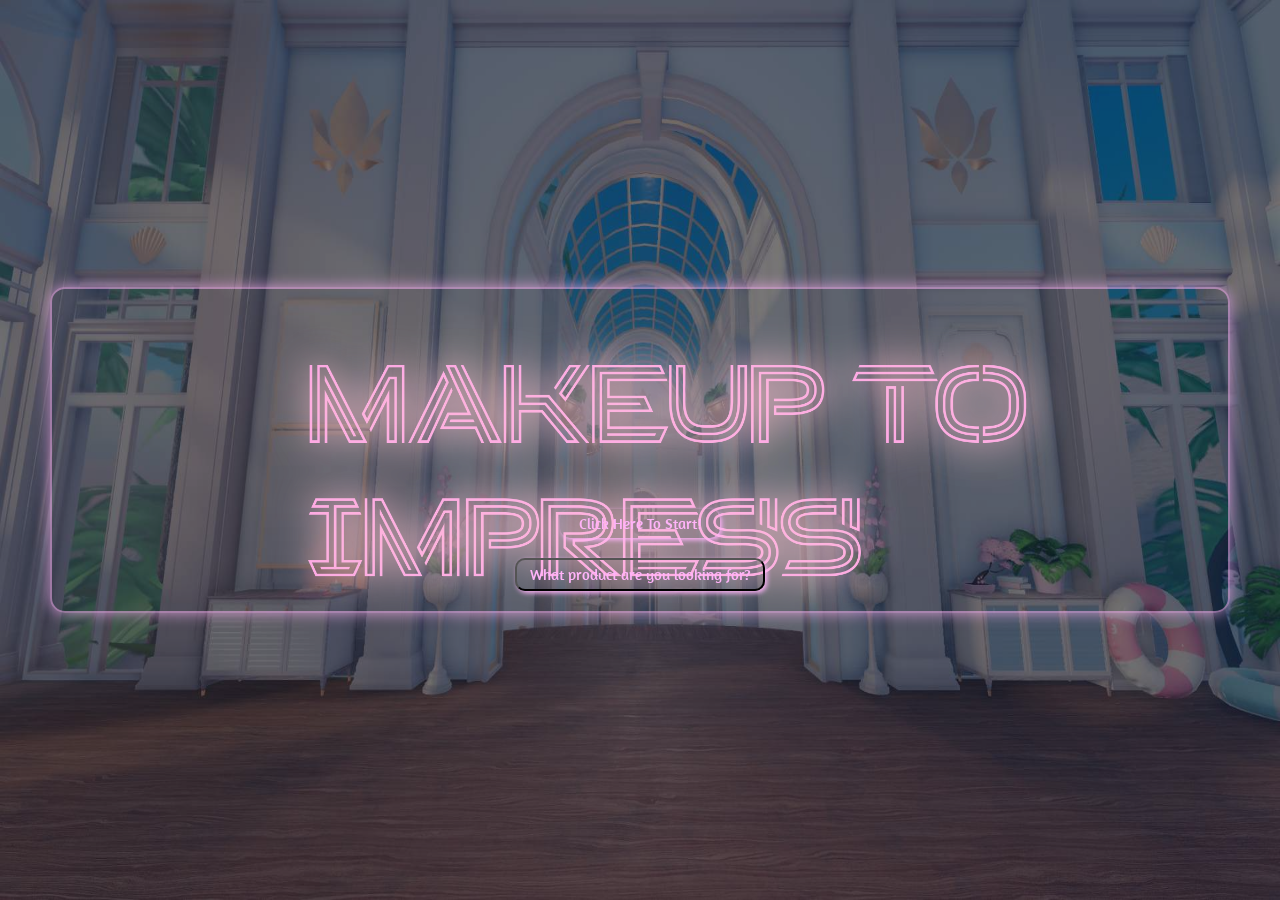
<file: index.html>
<!DOCTYPE html>
<html lang="en">
<head>
    <meta charset="UTF-8">
    <meta name="viewport" content="width=device-width, initial-scale=1.0, initial-scale=1.0, maximum-scale=1.0, user-scalable=0">
    <title>Makeup to Impress</title>
    <link rel="stylesheet" type="text/css" href="style.css">
    <script src="script.js"></script>
    <link rel="preconnect" href="https://fonts.googleapis.com">
    <link rel="preconnect" href="https://fonts.gstatic.com" crossorigin>
    <link href="https://fonts.googleapis.com/css2?family=Black+Ops+One&family=Bungee+Tint&family=Kalnia+Glaze:wght@512&display=swap" rel="stylesheet">
    <link href="https://fonts.googleapis.com/css2?family=Bungee&display=swap" rel="stylesheet">
    <link href="https://fonts.googleapis.com/css2?family=Bungee&family=Monoton&display=swap" rel="stylesheet">
    <link href="https://fonts.googleapis.com/css2?family=Bungee&family=Macondo+Swash+Caps&family=Monoton&display=swap" rel="stylesheet">
    <link href="https://fonts.googleapis.com/css2?family=Amaranth:ital,wght@0,400;0,700;1,400;1,700&family=Bungee&family=Macondo+Swash+Caps&family=Monoton&display=swap" rel="stylesheet">
</head>
<body>
    <div class="container">
        <div class="bgimgbox">
            <img src="images/backimg5.jpg" alt="" class="bgimg">
        </div>
    <div class="border">
        <img src="images/logo.png" alt="Your Image" class="logo"> 
        <a href="categories.html" class="start">Click Here To Start!</a>
        <button onclick="choice()" class="choice"> What product are you looking for?</button>
    </div>
</body>
</html>
</file>
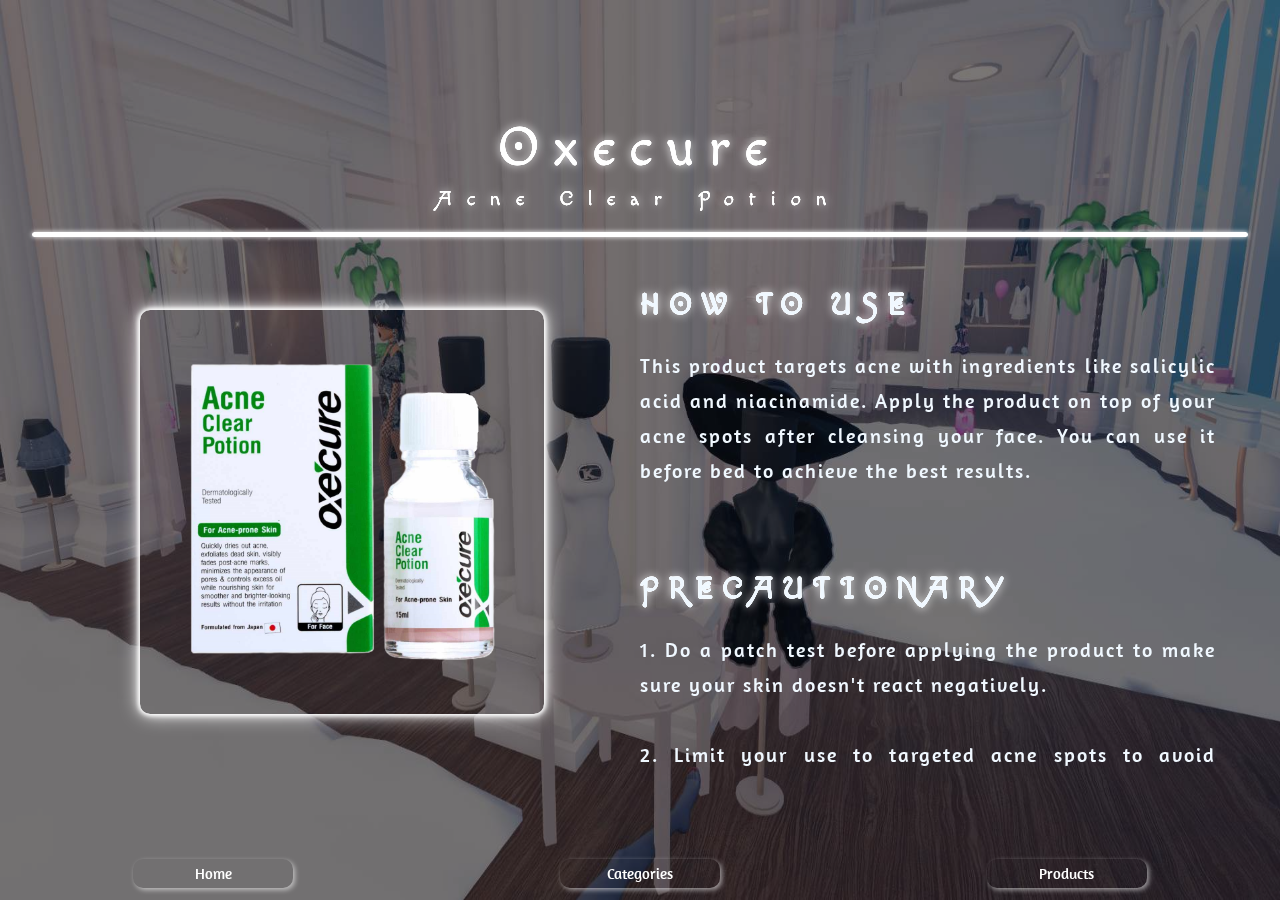
<file: bodyproductinfo1.html>
<!DOCTYPE html>
<html lang="en">
<head>
    <meta charset="UTF-8">
    <meta name="viewport" content="width=device-width, initial-scale=1.0, initial-scale=1.0, maximum-scale=1.0, user-scalable=0">
    <title>Makeup to Impress</title>
    <link rel="stylesheet" type="text/css" href="bodyproductinfo2.css">
    <link rel="preconnect" href="https://fonts.googleapis.com">
    <link rel="preconnect" href="https://fonts.gstatic.com" crossorigin>
    <link href="https://fonts.googleapis.com/css2?family=Black+Ops+One&family=Bungee+Tint&family=Kalnia+Glaze:wght@512&display=swap" rel="stylesheet">
    <link href="https://fonts.googleapis.com/css2?family=Bungee&display=swap" rel="stylesheet">
    <link href="https://fonts.googleapis.com/css2?family=Bungee&family=Monoton&display=swap" rel="stylesheet">
    <link href="https://fonts.googleapis.com/css2?family=Bungee&family=Macondo+Swash+Caps&family=Monoton&display=swap" rel="stylesheet">
    <link href="https://fonts.googleapis.com/css2?family=Amaranth:ital,wght@0,400;0,700;1,400;1,700&family=Bungee&family=Macondo+Swash+Caps&family=Monoton&display=swap" rel="stylesheet">
</head>
<body>
    <div class="container">
        <div class="bgimgbox">
            <img src="images/backimg4.jpg" class="bgimg">
        </div>
        <header>
            <div class="pname"> Oxecure</div>
            <div class="type"> Acne Clear Potion</div>
            <hr class="hr">
        </header>
        <main>
        <section class="content">
            <div class="imgbox">
                <img src="images/bodyproduct1.png">
            </div>
            <div class="infobox">
                <h2 class="h2"> HOW TO USE</h2>
                <p class="p">
                    This product targets acne with ingredients like salicylic acid and niacinamide. Apply the product 
                    on top of your acne spots after cleansing your face. You can use it before bed 
                    to achieve the best results.<br><br>

                </p>
                <br>
                <h2 class="h2"> PRECAUTIONARY</h2>
                <p class="p">
                    1. Do a patch test before applying the product to make sure your skin doesn't react negatively.<br><br>
                    2. Limit your use to targeted acne spots to avoid excessive drying of non-acne-prone skin.<br><br>
                    3. Avoid applying on broken or inflamed skin, as this may cause irritation.<br><br>
                    4. Use sunscreen during the day, as salicylic acid can make your skin more sensitive to sunlight.<br><br>
                    5. Discontinue use if severe redness, irritation, or peeling occurs and consult a dermatologist if symptoms persist.<br><br>
                    
                </p>
                <br>
                <h2 class="h2">DISPOSAL</h2>
                <p class="p">
                    After the bottle is empty, rinse it out and recycle if possible, or dispose of it in a right trash can.
                    <br>
                    <br>

                </p>
            </div>
        </section>
        </main>
            <div class="button-container">
                <a href="index.html" class="home">Home</a>
                <a href="categories.html" class="category">Categories</a>
                <a href="pedestal3.html" class="product">Products</a> 
        </div>
    
    </div>
    
</body>
</html>
</file>
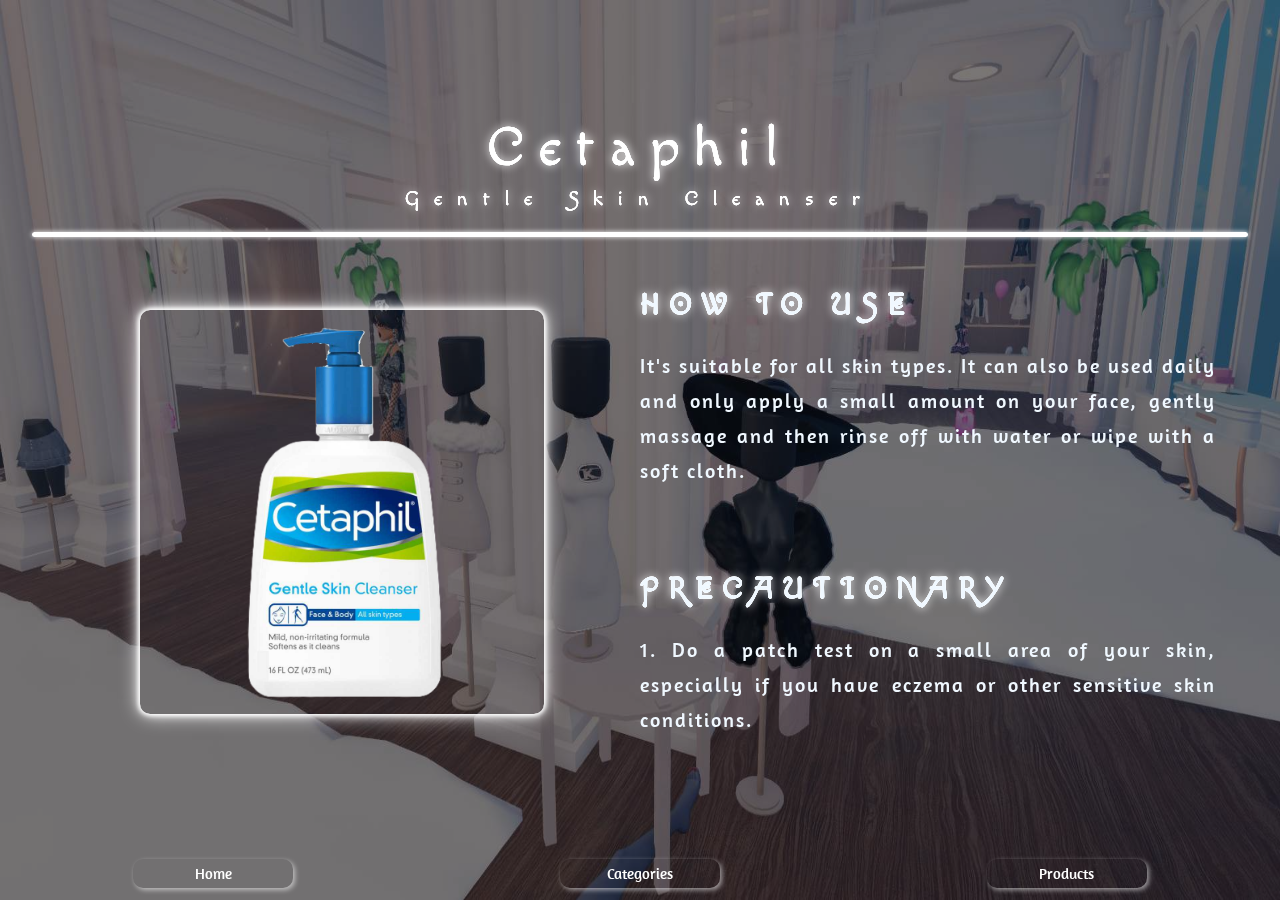
<file: bodyproductinfo2.html>
<!DOCTYPE html>
<html lang="en">
<head>
    <meta charset="UTF-8">
    <meta name="viewport" content="width=device-width, initial-scale=1.0, initial-scale=1.0, maximum-scale=1.0, user-scalable=0">
    <title>Makeup to Impress</title>
    <link rel="stylesheet" type="text/css" href="bodyproductinfo2.css">
    <link rel="preconnect" href="https://fonts.googleapis.com">
    <link rel="preconnect" href="https://fonts.gstatic.com" crossorigin>
    <link href="https://fonts.googleapis.com/css2?family=Black+Ops+One&family=Bungee+Tint&family=Kalnia+Glaze:wght@512&display=swap" rel="stylesheet">
    <link href="https://fonts.googleapis.com/css2?family=Bungee&display=swap" rel="stylesheet">
    <link href="https://fonts.googleapis.com/css2?family=Bungee&family=Monoton&display=swap" rel="stylesheet">
    <link href="https://fonts.googleapis.com/css2?family=Bungee&family=Macondo+Swash+Caps&family=Monoton&display=swap" rel="stylesheet">
    <link href="https://fonts.googleapis.com/css2?family=Amaranth:ital,wght@0,400;0,700;1,400;1,700&family=Bungee&family=Macondo+Swash+Caps&family=Monoton&display=swap" rel="stylesheet">
</head>
<body>
    <div class="container">
        <div class="bgimgbox">
            <img src="images/backimg4.jpg" class="bgimg">
        </div>
        <header>
            <div class="pname"> Cetaphil</div>
            <div class="type"> Gentle Skin Cleanser</div>
            <hr class="hr">
        </header>
        <main>
        <section class="content">
            <div class="imgbox">
                <img src="images/bodyproduct2.png">
            </div>
            <div class="infobox">
                <h2 class="h2"> HOW TO USE</h2>
                <p class="p">
                    It's suitable for all skin types. It can also be used daily and only apply a small amount on 
                    your face, gently massage and then rinse off with water or wipe with a soft cloth.<br><br>

                </p>
                <br>
                <h2 class="h2"> PRECAUTIONARY</h2>
                <p class="p">
                    1. Do a patch test on a small area of your skin, especially if you have eczema or other sensitive skin conditions.<br><br>
                    2. Avoid getting the product into your eyes. If contact occurs, rinse thoroughly with water.<br><br>
                    3. Do not use on severely irritated skin unless recommended by a healthcare provider.<br><br>
                    4. Follow up with a moisturizer after cleansing to maintain skin hydration in order to avoid skin irritation.<br><br>
                    5. Discontinue use if you experience redness, burning, or itching, and seek medical advice if symptoms persist.<br><br>
                    
                </p>
                <br>
                <h2 class="h2">DISPOSAL</h2>
                <p class="p">
                    Rinse the empty bottle and recycle it according to local guidelines, or dispose of it in regular trash if recycling is unavailable.

                    <br>
                    <br>

                </p>
            </div>
        </section>
        </main>
            <div class="button-container">
                <a href="index.html" class="home">Home</a>
                <a href="categories.html" class="category">Categories</a>
                <a href="pedestal3.html" class="product">Products</a> 
        </div>
    
    </div>
    
</body>
</html>
</file>
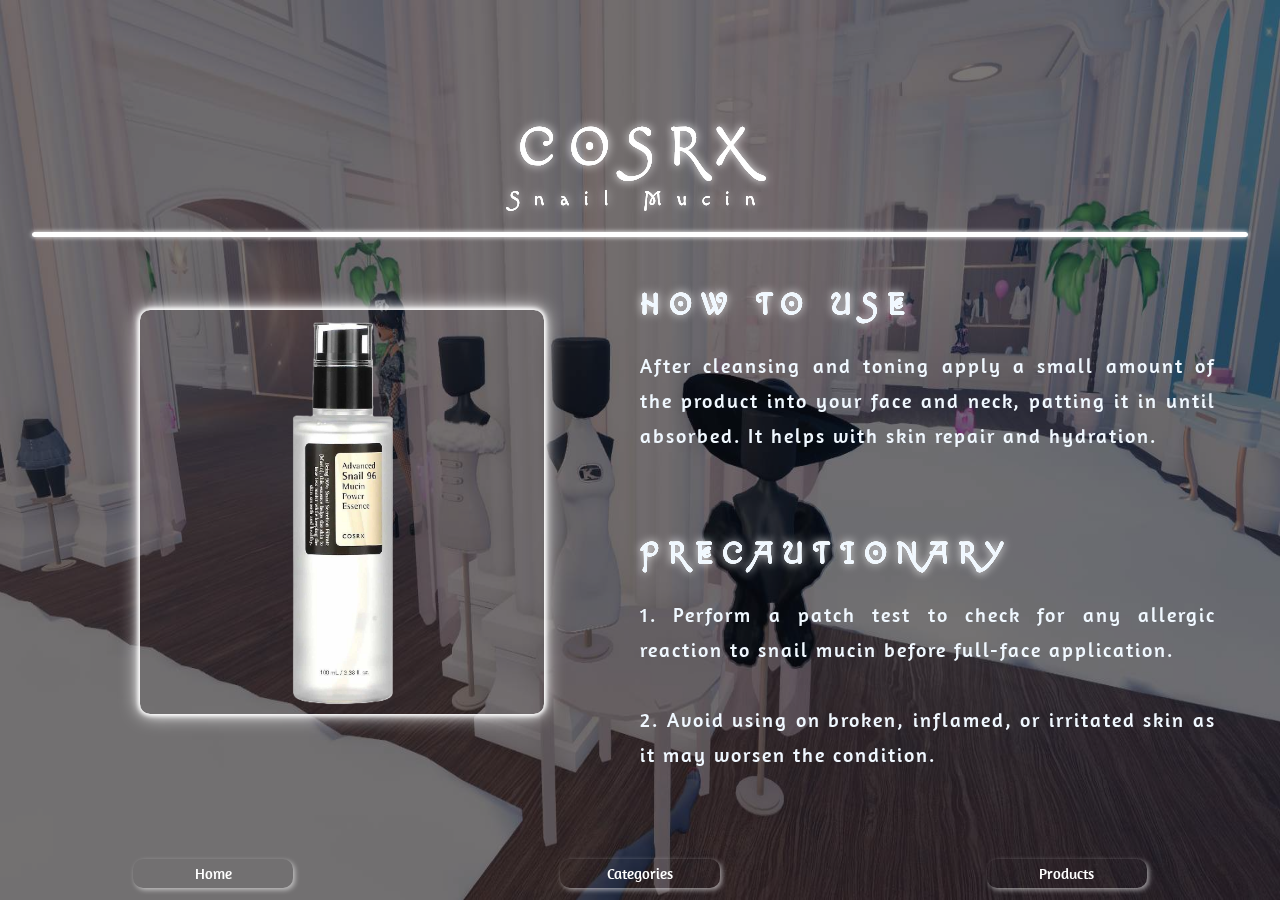
<file: bodyproductinfo3.html>
<!DOCTYPE html>
<html lang="en">
<head>
    <meta charset="UTF-8">
    <meta name="viewport" content="width=device-width, initial-scale=1.0, initial-scale=1.0, maximum-scale=1.0, user-scalable=0">
    <title>Makeup to Impress</title>
    <link rel="stylesheet" type="text/css" href="bodyproductinfo3.css">
    <link rel="preconnect" href="https://fonts.googleapis.com">
    <link rel="preconnect" href="https://fonts.gstatic.com" crossorigin>
    <link href="https://fonts.googleapis.com/css2?family=Black+Ops+One&family=Bungee+Tint&family=Kalnia+Glaze:wght@512&display=swap" rel="stylesheet">
    <link href="https://fonts.googleapis.com/css2?family=Bungee&display=swap" rel="stylesheet">
    <link href="https://fonts.googleapis.com/css2?family=Bungee&family=Monoton&display=swap" rel="stylesheet">
    <link href="https://fonts.googleapis.com/css2?family=Bungee&family=Macondo+Swash+Caps&family=Monoton&display=swap" rel="stylesheet">
    <link href="https://fonts.googleapis.com/css2?family=Amaranth:ital,wght@0,400;0,700;1,400;1,700&family=Bungee&family=Macondo+Swash+Caps&family=Monoton&display=swap" rel="stylesheet">
</head>
<body>
    <div class="container">
        <div class="bgimgbox">
            <img src="images/backimg4.jpg" class="bgimg">
        </div>
        <header>
            <div class="pname"> COSRX</div>
            <div class="type"> Snail Mucin</div>
            <hr class="hr">
        </header>
        <main>
        <section class="content">
            <div class="imgbox">
                <img src="images/bodyproduct3.png">
            </div>
            <div class="infobox">
                <h2 class="h2"> HOW TO USE</h2>
                <p class="p">
                    After cleansing and toning apply a small amount of the product into your face and neck, 
                    patting it in until absorbed. It helps with skin repair and hydration.<br><br>

                </p>
                <br>
                <h2 class="h2"> PRECAUTIONARY</h2>
                <p class="p">
                    1. Perform a patch test to check for any allergic reaction to snail mucin before full-face application.<br><br>
                    2. Avoid using on broken, inflamed, or irritated skin as it may worsen the condition.<br><br>
                    3. Do not combine with strong exfoliants or acids (like AHAs/BHAs) to prevent skin irritation or sensitivity.<br><br>
                    4. Store the product in a cool, dry place to maintain its efficacy.<br><br>
                    5. If you develop any redness, swelling, or itching after application, discontinue use immediately and consult a dermatologist​.<br><br>
                    
                </p>
                <br>
                <h2 class="h2">DISPOSAL</h2>
                <p class="p">
                    Recycle the plastic packaging or dispose of it properly if recycling options are not available put it in the right trash dumpster.

                    <br>
                    <br>

                </p>
            </div>
        </section>
        </main>
            <div class="button-container">
                <a href="index.html"class="home">Home</a>
                <a href="categories.html" class="category">Categories</a>
                <a href="pedestal3.html" class="product">Products</a> 
        </div>
    
    </div>
    
</body>
</html>
</file>
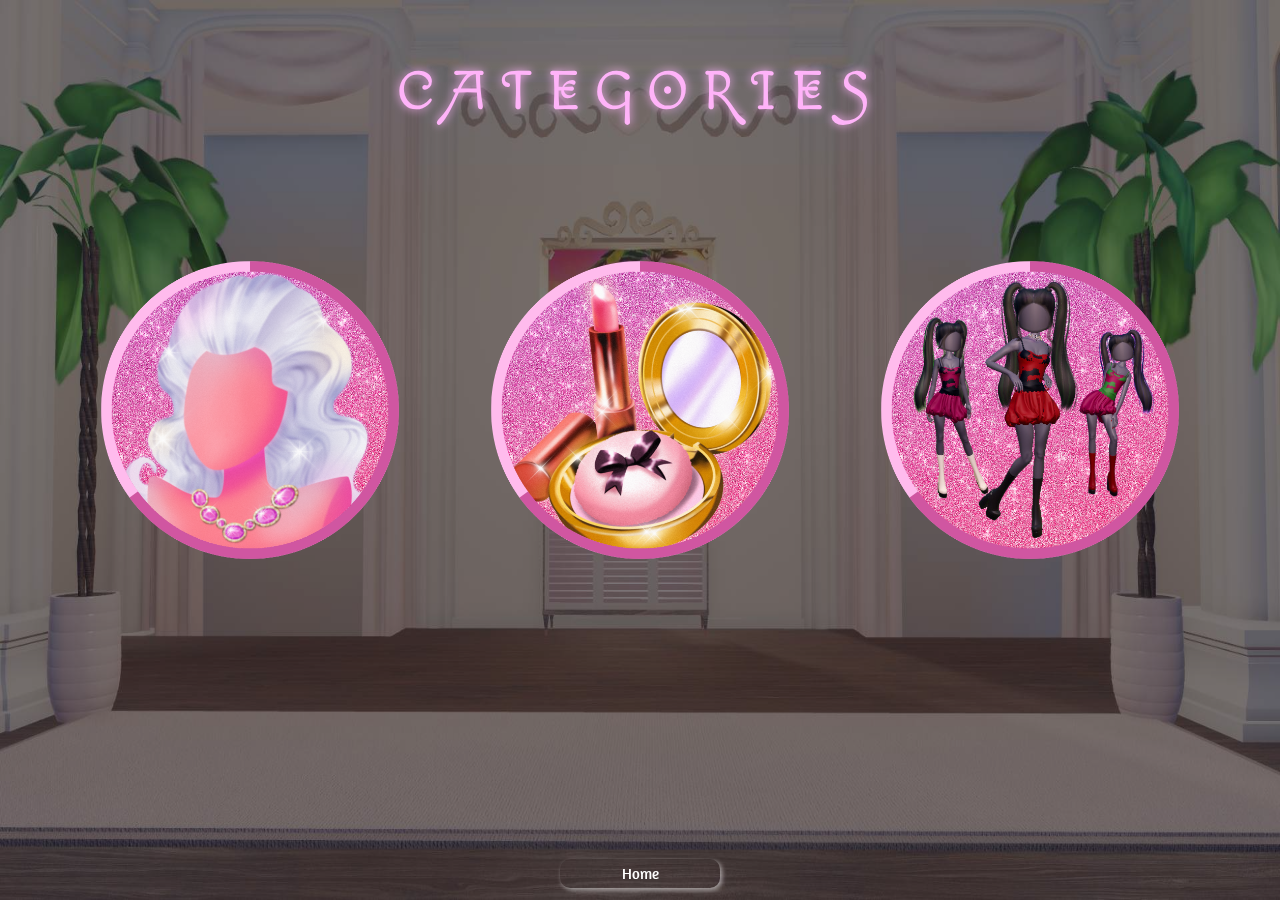
<file: categories.html>
<!DOCTYPE html>
<html lang="en">
<head>
    <meta charset="UTF-8">
    <meta name="viewport" content="width=device-width, initial-scale=1.0, initial-scale=1.0, maximum-scale=1.0, user-scalable=0">
    <title>Makeup to Impress</title>
    <link rel="stylesheet" type="text/css" href="categories.css">
    <link rel="preconnect" href="https://fonts.googleapis.com">
    <link rel="preconnect" href="https://fonts.gstatic.com" crossorigin>
    <link href="https://fonts.googleapis.com/css2?family=Black+Ops+One&family=Bungee+Tint&family=Kalnia+Glaze:wght@512&display=swap" rel="stylesheet">
    <link href="https://fonts.googleapis.com/css2?family=Bungee&display=swap" rel="stylesheet">
    <link href="https://fonts.googleapis.com/css2?family=Bungee&family=Monoton&display=swap" rel="stylesheet">
    <link href="https://fonts.googleapis.com/css2?family=Bungee&family=Macondo+Swash+Caps&family=Monoton&display=swap" rel="stylesheet">
    <link href="https://fonts.googleapis.com/css2?family=Amaranth:ital,wght@0,400;0,700;1,400;1,700&family=Bungee&family=Macondo+Swash+Caps&family=Monoton&display=swap" rel="stylesheet">
</head>
<body>
    <div class="container">
        <div class="bgimgbox">
            <img src="images\backimg6.jpg" class="bgimg">
        </div>
        <header>
            <div class="pname">CATEGORIES</div>
        </header>
        <main>
        <section class="content">
            <div class="imgbox">
                <div class="imgbox">
                    <div class="imgcont">
                        <a href="pedestal.html">
                            <div class="info">
                                <div class="theme">Theme #1</div>
                            </div>
                            <img src="images/hairlogo.png" alt="">
                            <div class="info">
                                <div class="name">Hair <br>Cosmetics</div>
                            </div>
                        </a>
                    </div>
                    <div class="imgcont">
                        <a href="pedestal2.html">
                            <div class="info">
                                <div class="theme">Theme #2</div>
                            </div>
                            <img src="images/facelogo.png" >
                            <div class="info">
                                <div class="name">Face <br>Cosmetics</div>
                            </div>
                        </a>
                    </div>
                    <div class="imgcont">
                        <a href="pedestal3.html">
                            <div class="info">
                                <div class="theme">Theme #3</div>
                            </div>
                            <img src="images/bodylogo.png" >
                            <div class="info">
                                <div class="name">Body Cosmetics</div>
                            </div>
                        </a>
                    </div>
                    <div class="button-container">
                        <a href="index.html" class="home">Home</a>
                </div>
                </div>
</file>
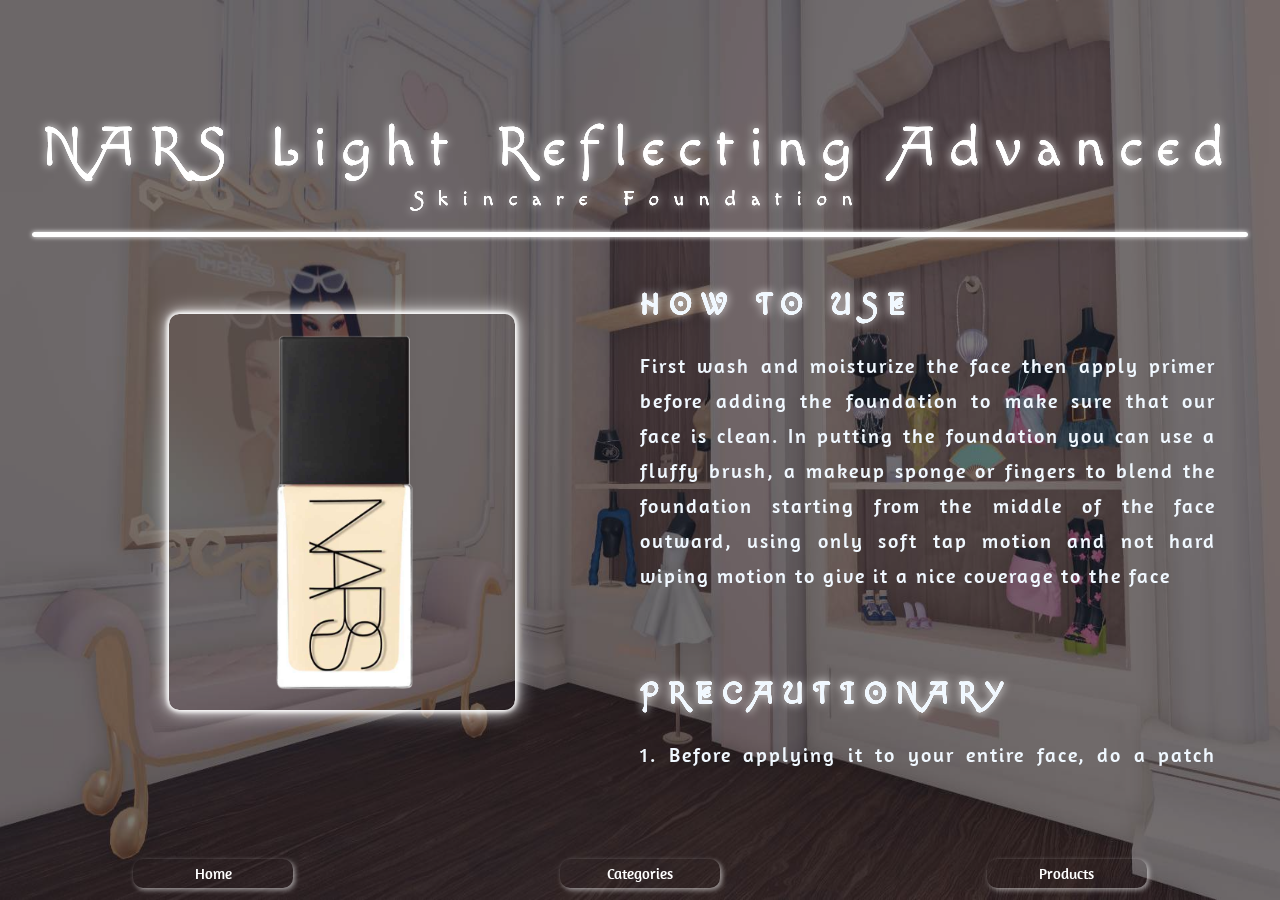
<file: faceproductinfo1.html>
<!DOCTYPE html>
<html lang="en">
<head>
    <meta charset="UTF-8">
    <meta name="viewport" content="width=device-width, initial-scale=1.0, initial-scale=1.0, maximum-scale=1.0, user-scalable=0">
    <title>Makeup to Impress</title>
    <link rel="stylesheet" type="text/css" href="faceproductinfo1.css">
    <link rel="preconnect" href="https://fonts.googleapis.com">
    <link rel="preconnect" href="https://fonts.gstatic.com" crossorigin>
    <link href="https://fonts.googleapis.com/css2?family=Black+Ops+One&family=Bungee+Tint&family=Kalnia+Glaze:wght@512&display=swap" rel="stylesheet">
    <link href="https://fonts.googleapis.com/css2?family=Bungee&display=swap" rel="stylesheet">
    <link href="https://fonts.googleapis.com/css2?family=Bungee&family=Monoton&display=swap" rel="stylesheet">
    <link href="https://fonts.googleapis.com/css2?family=Bungee&family=Macondo+Swash+Caps&family=Monoton&display=swap" rel="stylesheet">
    <link href="https://fonts.googleapis.com/css2?family=Amaranth:ital,wght@0,400;0,700;1,400;1,700&family=Bungee&family=Macondo+Swash+Caps&family=Monoton&display=swap" rel="stylesheet">
</head>
<body>
    <div class="container">
        <div class="bgimgbox">
            <img src="images/backimg3.jpg" class="bgimg">
        </div>
        <header>
            <div class="pname">NARS Light Reflecting Advanced</div>
            <div class="type"> Skincare Foundation </div>
            <hr class="hr">
        </header>
        <main>
        <section class="content">
            <div class="imgbox">
                <img src="images/faceproduct1.png">
            </div>
            <div class="infobox">
                <h2 class="h2"> HOW TO USE</h2>
                <p class="p">
                    First wash and moisturize the face then apply primer before adding the 
                    foundation to make sure that our face is clean. In putting the foundation you can use a
                     fluffy brush, a makeup sponge or fingers to blend the foundation starting from the middle of 
                     the face outward, using only soft tap motion and not hard wiping motion to give it a nice coverage to the face<br><br>

                </p>
                <br>
                <h2 class="h2"> PRECAUTIONARY</h2>
                <p class="p">
                    1. Before applying it to your entire face, do a patch test on a small area of your skin to ensure you don’t have any allergic reactions.<br><br>
                    2. Be careful not to apply the foundation too close to your eyes to avoid irritation.<br><br>
                    3. Check the expiration date and avoid using the product past this date to prevent skin irritation or reduced effectiveness.<br><br>
                    4. Always apply the foundation on clean, moisturized skin to prevent clogged pores and breakouts.<br><br>
                    5. Store the foundation in a cool, dry place away from direct sunlight to maintain its efficacy.<br><br>
                    
                </p>
                <br>
                <h2 class="h2">DISPOSAL</h2>
                <p class="p">
                    Before throwing away the container use a paper towel or a cotton swab to wipe out
                     the remaining foundation in the container. If the container is made of glass and
                      or recyclable material clean it out as much as possible before it out in the recyclable bin.
                    <br>
                    <br>

                </p>
            </div>
        </section>
        </main>
            <div class="button-container">
                <a href="index.html" class="home">Home</a>
                <a href="categories.html" class="category">Categories</a>
                <a href="pedestal2.html" class="product">Products</a> 
        </div>
    
    </div>
    
</body>
</html>
</file>
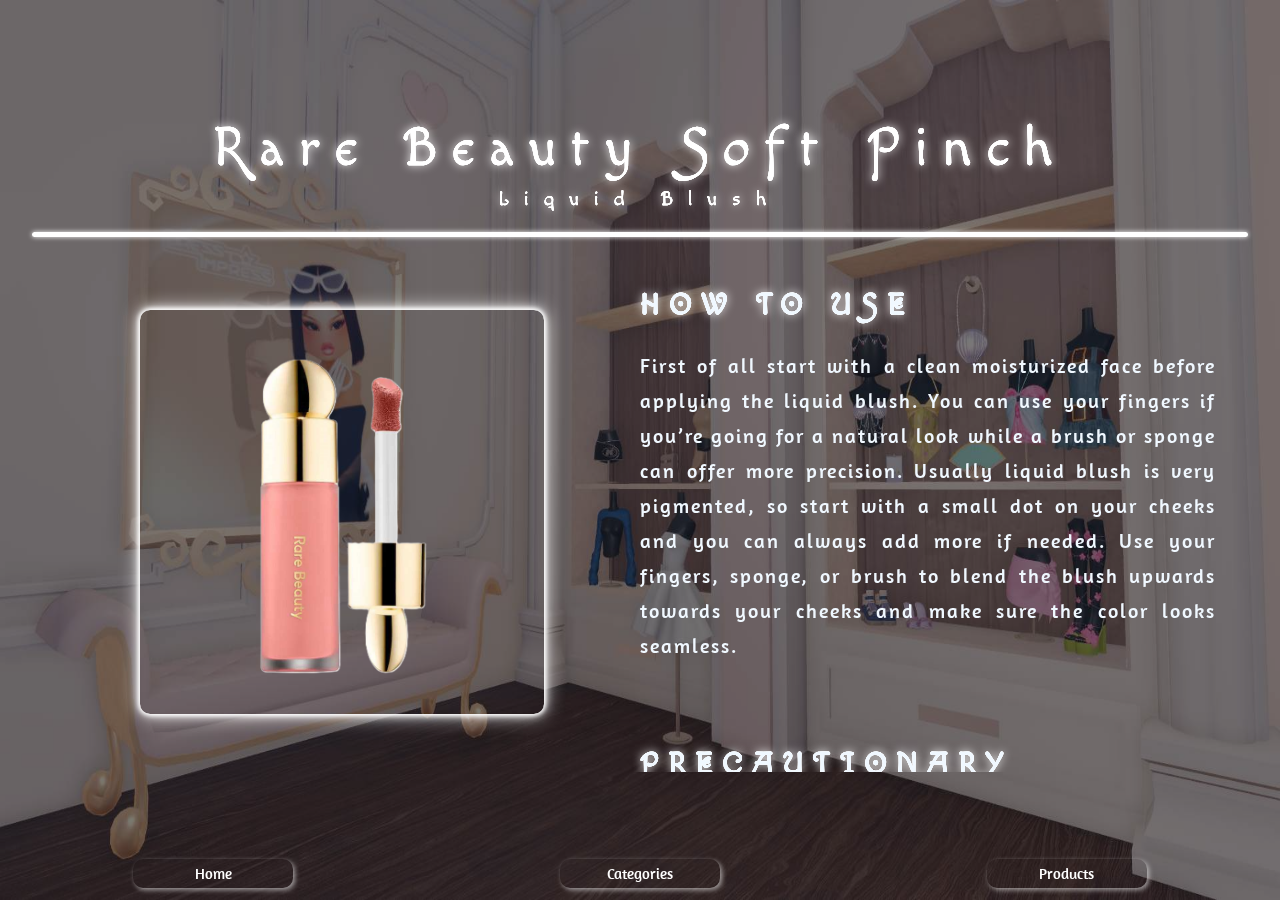
<file: faceproductinfo2.html>
<!DOCTYPE html>
<html lang="en">
<head>
    <meta charset="UTF-8">
    <meta name="viewport" content="width=device-width, initial-scale=1.0, initial-scale=1.0, maximum-scale=1.0, user-scalable=0">
    <title>Makeup to Impress</title>
    <link rel="stylesheet" type="text/css" href="faceproductinfo2.css">
    <link rel="preconnect" href="https://fonts.googleapis.com">
    <link rel="preconnect" href="https://fonts.gstatic.com" crossorigin>
    <link href="https://fonts.googleapis.com/css2?family=Black+Ops+One&family=Bungee+Tint&family=Kalnia+Glaze:wght@512&display=swap" rel="stylesheet">
    <link href="https://fonts.googleapis.com/css2?family=Bungee&display=swap" rel="stylesheet">
    <link href="https://fonts.googleapis.com/css2?family=Bungee&family=Monoton&display=swap" rel="stylesheet">
    <link href="https://fonts.googleapis.com/css2?family=Bungee&family=Macondo+Swash+Caps&family=Monoton&display=swap" rel="stylesheet">
    <link href="https://fonts.googleapis.com/css2?family=Amaranth:ital,wght@0,400;0,700;1,400;1,700&family=Bungee&family=Macondo+Swash+Caps&family=Monoton&display=swap" rel="stylesheet">
</head>
<body>
    <div class="container">
        <div class="bgimgbox">
            <img src="images/backimg3.jpg" class="bgimg">
        </div>
        <header>
            <div class="pname"> Rare Beauty Soft Pinch</div>
            <div class="type"> Liquid Blush </div>
            <hr class="hr">
        </header>
        <main>
        <section class="content">
            <div class="imgbox">
                <img src="images/faceproduct2.png" >
            </div>
            <div class="infobox">
                <h2 class="h2"> HOW TO USE</h2>
                <p class="p">
                    First of all start with a clean moisturized face before applying the 
                    liquid blush. You can use your fingers if you’re going for a natural look while a brush or 
                    sponge can offer more precision. Usually liquid blush is very pigmented, so start with a small dot 
                    on your cheeks and you can always add more if needed. Use your fingers, sponge, or brush to blend the 
                    blush upwards towards your cheeks and make sure the color looks seamless.<br><br>

                </p>
                <br>
                <h2 class="h2"> PRECAUTIONARY</h2>
                <p class="p">
                    1. Liquid blushes tend to dry fast, so blend it out immediately after application to avoid patchiness in the face.<br><br>
                    2. Be gentle when blending the liquid blush to avoid disturbing your foundation or concealer. Too much pressure in blending the blush can lift the base make up.<br><br>
                    3. Different skin types require different formulas of liquid blush, so choose the right formula according to your skin type to avoid irritation.<br><br>
                    4. Avoid using makeup sponges as they tend to absorb too much of the product. Instead use your fingers or a fluffy brush for a more even application on the cheeks.<br><br>
                    5. Apply blush to the apples of your cheeks and blend upwards towards your temples.<br><br>
                    
                </p>
                <br>
                <h2 class="h2">DISPOSAL</h2>
                <p class="p">
                    Before throwing away the container use a paper towel or a cotton swab to wipe out the remaining 
                    foundation in the container. If the container is made of glass and or recyclable material, clean it out 
                    as much as possible before it out in the recyclable bin.If you have leftover product, place it in a sealed 
                    bag before disposing of it in the trash. This prevents the product from leaking into the ground.
                    <br>
                    <br>

                </p>
            </div>
        </section>
        </main>
            <div class="button-container">
                <a href="index.html" class="home">Home</a>
                <a href="categories.html" class="category">Categories</a>
                <a href="pedestal2.html" class="product">Products</a> 
        </div>
    
    </div>
    
</body>
</html>
</file>
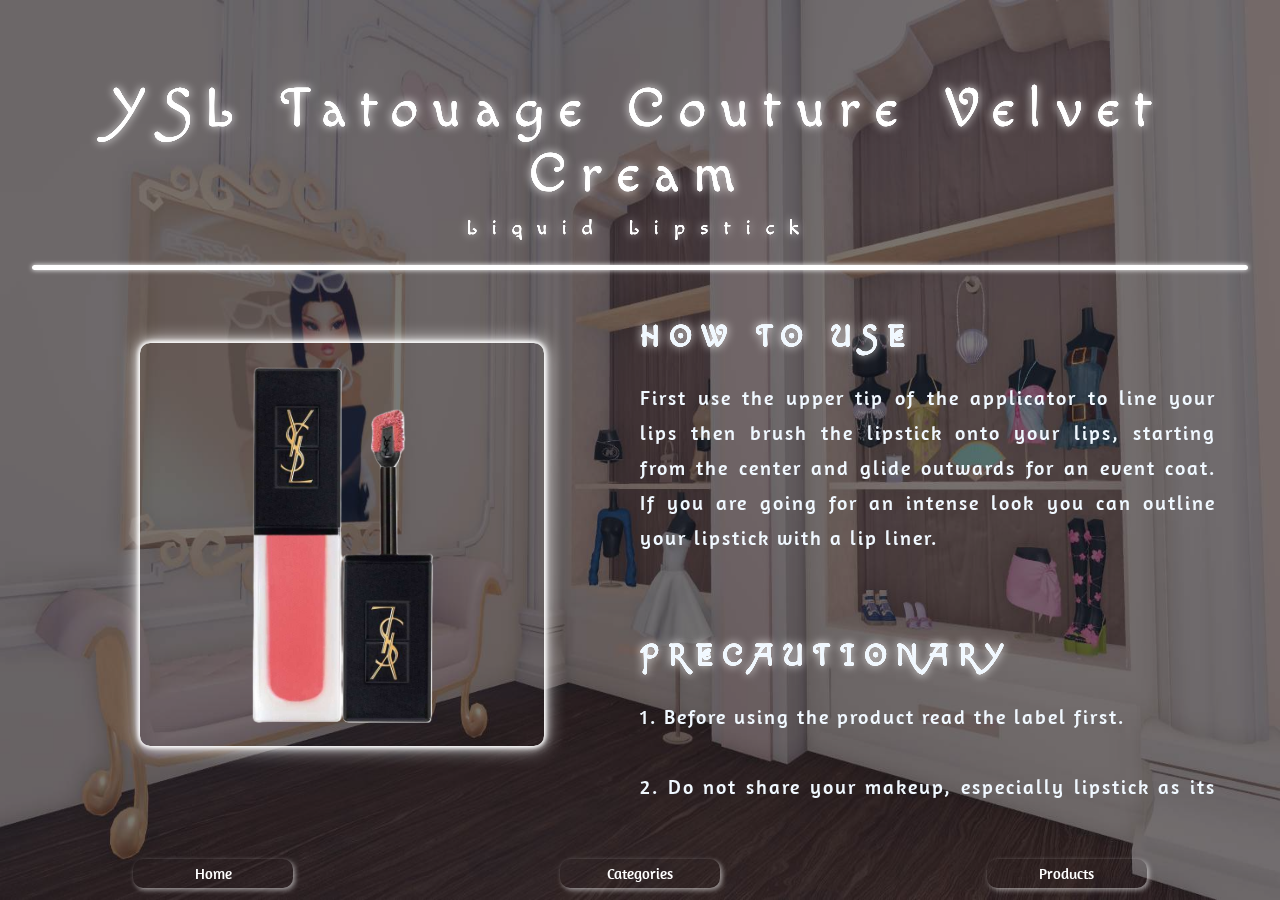
<file: faceproductinfo3.html>
<!DOCTYPE html>
<html lang="en">
<head>
    <meta charset="UTF-8">
    <meta name="viewport" content="width=device-width, initial-scale=1.0, initial-scale=1.0, maximum-scale=1.0, user-scalable=0">
    <title>Makeup to Impress</title>
    <link rel="stylesheet" type="text/css" href="faceproductinfo3.css">
    <link rel="preconnect" href="https://fonts.googleapis.com">
    <link rel="preconnect" href="https://fonts.gstatic.com" crossorigin>
    <link href="https://fonts.googleapis.com/css2?family=Black+Ops+One&family=Bungee+Tint&family=Kalnia+Glaze:wght@512&display=swap" rel="stylesheet">
    <link href="https://fonts.googleapis.com/css2?family=Bungee&display=swap" rel="stylesheet">
    <link href="https://fonts.googleapis.com/css2?family=Bungee&family=Monoton&display=swap" rel="stylesheet">
    <link href="https://fonts.googleapis.com/css2?family=Bungee&family=Macondo+Swash+Caps&family=Monoton&display=swap" rel="stylesheet">
    <link href="https://fonts.googleapis.com/css2?family=Amaranth:ital,wght@0,400;0,700;1,400;1,700&family=Bungee&family=Macondo+Swash+Caps&family=Monoton&display=swap" rel="stylesheet">
</head>
<body>
    <div class="container">
        <div class="bgimgbox">
            <img src="images/backimg3.jpg" class="bgimg">
        </div>
        <header>
            <div class="pname"> YSL Tatouage Couture Velvet Cream</div>
            <div class="type"> Liquid Lipstick </div>
            <hr class="hr">
        </header>
        <main>
        <section class="content">
            <div class="imgbox">
                <img src="images/faceproduct3.png">
            </div>
            <div class="infobox">
                <h2 class="h2"> HOW TO USE</h2>
                <p class="p">
                    First use the upper tip of the applicator to line your lips then brush the lipstick onto your lips, 
                    starting from the center and glide outwards for an event coat. If you are going for an intense look 
                    you can outline your lipstick with a lip liner.<br><br>

                </p>
                <br>
                <h2 class="h2"> PRECAUTIONARY</h2>
                <p class="p">
                    1. Before using the product read the label first.<br><br>
                    2. Do not share your makeup, especially lipstick as its contact is through lips.<br><br>
                    3. Make sure that the container is tightly closed when it is not used and store it in an area where it’s cool.<br><br>
                    4. If you notice that your lipstick changes in color or smell, throw it away because it’s expired and it’s not safe to use.<br><br>
                    5. If you blend your lipstick using your fingers, wash your hands first before using the product.<br><br>
                    
                </p>
                <br>
                <h2 class="h2">DISPOSAL</h2>
                <p class="p">
                    If you can't remove the remaining product using a cotton swab or paper towel out 
                    of its container. Throw the entire thing in the trash.
                    <br>
                    <br>

                </p>
            </div>
        </section>
        </main>
            <div class="button-container">
                <a href="index.html" class="home">Home</a>
                <a href="categories.html" class="category">Categories</a>
                <a href="pedestal2.html" class="product">Products</a> 
        </div>
    
    </div>
    
</body>
</html>
</file>
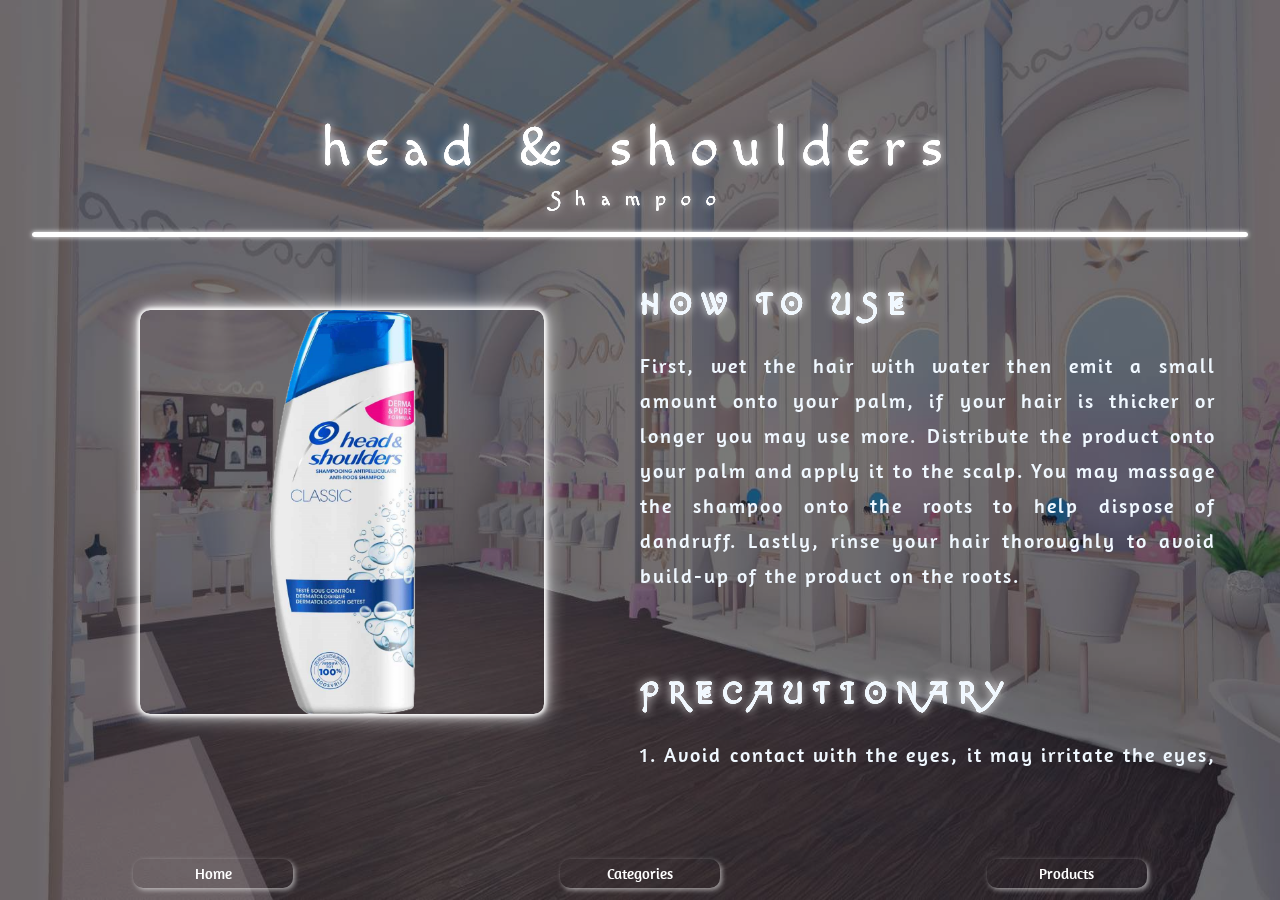
<file: hairproductinfo1.html>
<!DOCTYPE html>
<html lang="en">
<head>
    <meta charset="UTF-8">
    <meta name="viewport" content="width=device-width, initial-scale=1.0, initial-scale=1.0, maximum-scale=1.0, user-scalable=0">
    <title>Makeup to Impress</title>
    <link rel="stylesheet" type="text/css" href="hairproductinfo1.css">
    <link rel="preconnect" href="https://fonts.googleapis.com">
    <link rel="preconnect" href="https://fonts.gstatic.com" crossorigin>
    <link href="https://fonts.googleapis.com/css2?family=Black+Ops+One&family=Bungee+Tint&family=Kalnia+Glaze:wght@512&display=swap" rel="stylesheet">
    <link href="https://fonts.googleapis.com/css2?family=Bungee&display=swap" rel="stylesheet">
    <link href="https://fonts.googleapis.com/css2?family=Bungee&family=Monoton&display=swap" rel="stylesheet">
    <link href="https://fonts.googleapis.com/css2?family=Bungee&family=Macondo+Swash+Caps&family=Monoton&display=swap" rel="stylesheet">
    <link href="https://fonts.googleapis.com/css2?family=Amaranth:ital,wght@0,400;0,700;1,400;1,700&family=Bungee&family=Macondo+Swash+Caps&family=Monoton&display=swap" rel="stylesheet">
</head>
<body>
    <div class="container">
        <div class="bgimgbox">
            <img src="images\backimg1.jpg" class="bgimg">
        </div>
        <header>
            <div class="pname">head & shoulders</div>
            <div class="type"> Shampoo </div>
            <hr class="hr">
        </header>
        <main>
        <section class="content">
            <div class="imgbox">
                <img src="images/hairproduct1.png">
            </div>
            <div class="infobox">
                <h2 class="h2"> HOW TO USE</h2>
                <p class="p">
                    First, wet the hair with water then emit a small amount onto your palm, 
                    if your hair is thicker or longer you may use more. Distribute the product 
                    onto your palm and apply it to the scalp. You may massage the shampoo onto 
                    the roots to help dispose of dandruff. Lastly, rinse your hair thoroughly to
                     avoid build-up of the product on the roots. <br><br>

                </p>
                <br>
                <h2 class="h2"> PRECAUTIONARY</h2>
                <p class="p">
                    1. Avoid contact with the eyes, it may irritate the eyes, if it happens rinse with water.<br><br>
                    2. Avoid overuse as the shampoo is designed for regular use only, if it is overused it may result in a dry scalp.<br><br>
                    3. Not suitable for children under the age of 2, because of active ingredients like pyrithione zinc, it is not recommended.<br><br>
                    4. Do not ingest, the shampoo is designed for external use only, if it is swallowed, seek a medical professional.<br><br>
                    5. Store the shampoo appropriately in a dry and cool place without sunlight and out of reach of children.<br><br>
                    
                </p>
                <br>
                <h2 class="h2">DISPOSAL</h2>
                <p class="p">
                    Use the product, Rinse any leftover shampoo or residue, and 
                    check for recycling symbols at the bottom of the bottle. 
                    Place the bottle in the appropriate recycling bin.
                    <br>
                    <br>

                </p>
            </div>
        </section>
        </main>
            <div class="button-container">
                <a href="index.html" class="home">Home</a>
                <a href="categories.html" class="category">Categories</a>
                <a href="pedestal.html" class="product">Products</a> 
        </div>
    
    </div>
    
</body>
</html>
</file>
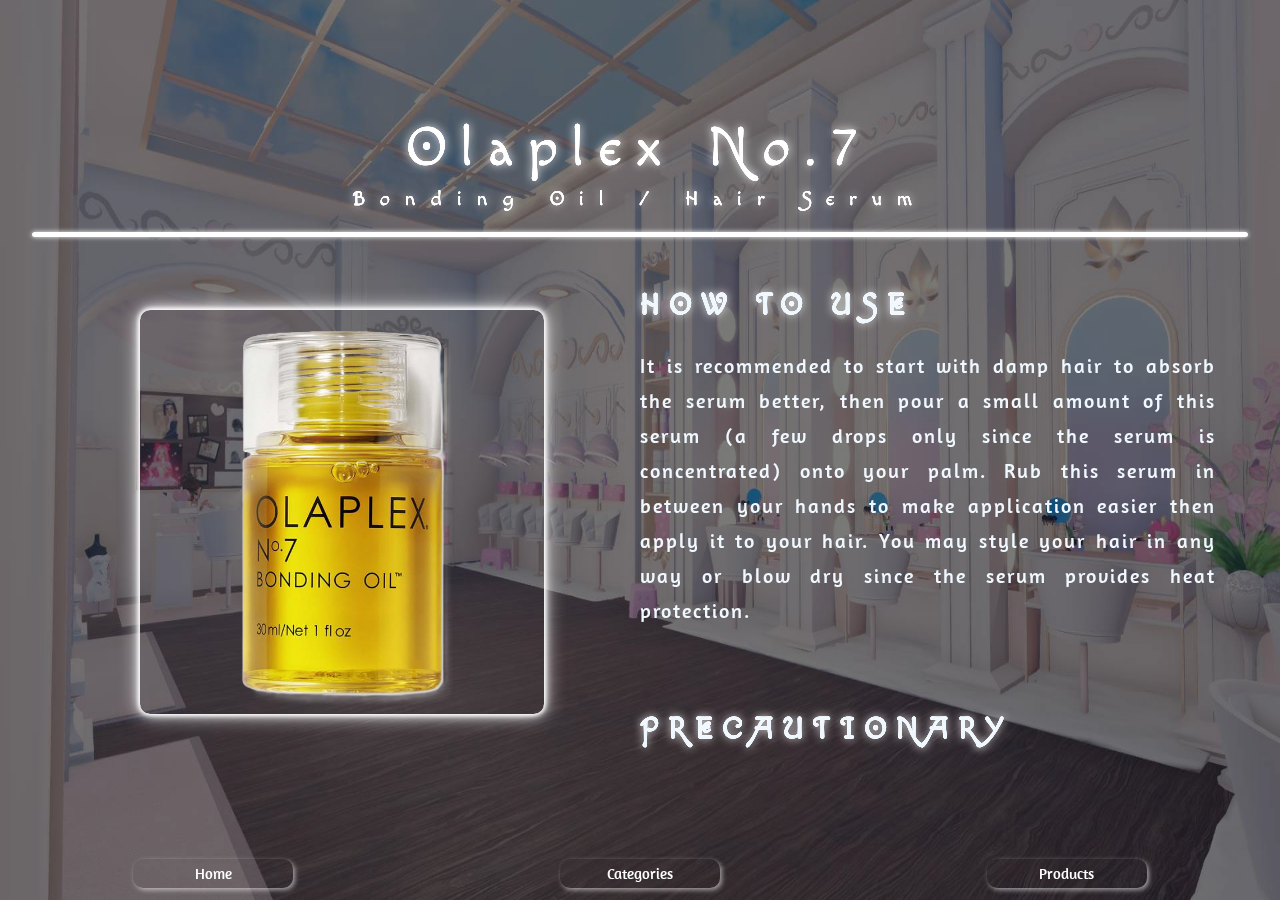
<file: hairproductinfo2.html>
<!DOCTYPE html>
<html lang="en">
<head>
    <meta charset="UTF-8">
    <meta name="viewport" content="width=device-width, initial-scale=1.0, initial-scale=1.0, maximum-scale=1.0, user-scalable=0">
    <title>Makeup to Impress</title>
    <link rel="stylesheet" type="text/css" href="hairproductinfo2.css">
    <link rel="preconnect" href="https://fonts.googleapis.com">
    <link rel="preconnect" href="https://fonts.gstatic.com" crossorigin>
    <link href="https://fonts.googleapis.com/css2?family=Black+Ops+One&family=Bungee+Tint&family=Kalnia+Glaze:wght@512&display=swap" rel="stylesheet">
    <link href="https://fonts.googleapis.com/css2?family=Bungee&display=swap" rel="stylesheet">
    <link href="https://fonts.googleapis.com/css2?family=Bungee&family=Monoton&display=swap" rel="stylesheet">
    <link href="https://fonts.googleapis.com/css2?family=Bungee&family=Macondo+Swash+Caps&family=Monoton&display=swap" rel="stylesheet">
    <link href="https://fonts.googleapis.com/css2?family=Amaranth:ital,wght@0,400;0,700;1,400;1,700&family=Bungee&family=Macondo+Swash+Caps&family=Monoton&display=swap" rel="stylesheet">
</head>
<body>
    <div class="container">
        <div class="bgimgbox">
            <img src="images/backimg1.jpg" alt="" class="bgimg">
        </div>
        <header>
            <div class="pname">Olaplex No.7</div>
            <div class="type"> Bonding Oil / Hair Serum </div>
            <hr class="hr">
        </header>
        <main>
        <section class="content">
            <div class="imgbox">
                <img src="images/hairproduct2.png">
            </div>
            <div class="infobox">
                <h2 class="h2"> HOW TO USE</h2>
                <p class="p">
                    It is recommended to start with damp hair to 
                    absorb the serum better, then pour a small amount of this 
                    serum (a few drops only since the serum is concentrated) onto your palm. Rub this serum in between 
                    your hands to make application easier then apply it to your hair. You may style your hair in any way 
                    or blow dry since the serum provides heat protection.<br><br>

                </p>
                <br>
                <h2 class="h2"> PRECAUTIONARY</h2>
                <p class="p">
                    1. Do not overuse the product, because it is concentrated it may damage your hair.<br><br>
                    2. Do not put on the roots, it may cause your hair to look oily.<br><br>
                    3. Store the serum appropriately in a dry, cool place without sunlight.<br><br>
                    4. Heat protection, the serum has a limit heat protection of 450°F, do not exceed this.<br><br>
                    5. Go to a professional if you get allergic reactions or have a sensitive scalp.<br><br>
                    
                </p>
                <br>
                <h2 class="h2">DISPOSAL</h2>
                <p class="p">
                    Use up the product, if there is still a small amount left use a 
                    tissue and dispose of it in the trash. Do not pour it down the drain 
                    because the ingredients contain oils and chemicals that may contaminate the water
                    <br>
                    <br>
                </p>
            </div>
        </section>
        </main>
            <div class="button-container">
                <a href="index.html" class="home">Home</a>
                <a href="categories.html" class="category">Categories</a>
                <a href="pedestal.html" class="product">Products</a> 
        </div>
    
    </div>
    
</body>
</html>
</file>
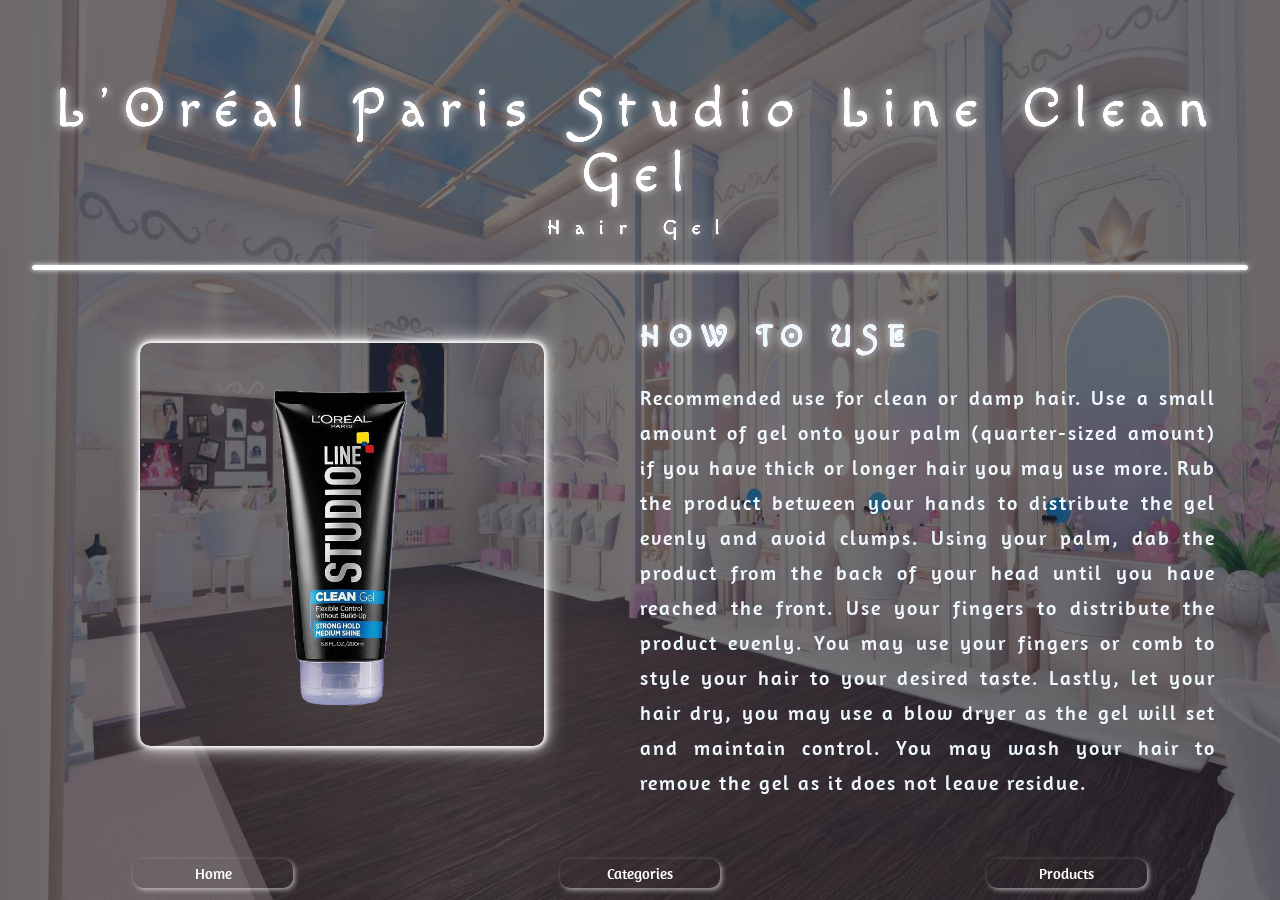
<file: hairproductinfo3.html>
<!DOCTYPE html>
<html lang="en">
<head>
    <meta charset="UTF-8">
    <meta name="viewport" content="width=device-width, initial-scale=1.0, initial-scale=1.0, maximum-scale=1.0, user-scalable=0">
    <title>Makeup to Impress</title>
    <link rel="stylesheet" type="text/css" href="hairproductinfo3.css">
    <link rel="preconnect" href="https://fonts.googleapis.com">
    <link rel="preconnect" href="https://fonts.gstatic.com" crossorigin>
    <link href="https://fonts.googleapis.com/css2?family=Black+Ops+One&family=Bungee+Tint&family=Kalnia+Glaze:wght@512&display=swap" rel="stylesheet">
    <link href="https://fonts.googleapis.com/css2?family=Bungee&display=swap" rel="stylesheet">
    <link href="https://fonts.googleapis.com/css2?family=Bungee&family=Monoton&display=swap" rel="stylesheet">
    <link href="https://fonts.googleapis.com/css2?family=Bungee&family=Macondo+Swash+Caps&family=Monoton&display=swap" rel="stylesheet">
    <link href="https://fonts.googleapis.com/css2?family=Amaranth:ital,wght@0,400;0,700;1,400;1,700&family=Bungee&family=Macondo+Swash+Caps&family=Monoton&display=swap" rel="stylesheet">
</head>
<body>
    <div class="container">
        <div class="bgimgbox">
            <img src="images/backimg1.jpg" class="bgimg">
        </div>
        <header>
            <div class="pname">L’Oréal Paris Studio Line Clean Gel</div>
            <div class="type"> Hair Gel </div>
            <hr class="hr">
        </header>
        <main>
        <section class="content">
            <div class="imgbox">
                <img src="images/hairproduct3.png" >
            </div>
            <div class="infobox">
                <h2 class="h2"> HOW TO USE</h2>
                <p class="p">
                    Recommended use for clean or damp hair. Use a small 
                    amount of gel onto your palm (quarter-sized amount) if you have thick or longer hair you may use more. 
                    Rub the product between your hands to distribute the gel evenly and avoid clumps. Using your palm,
                     dab the product from the back of your head until you have reached the front. Use your fingers to distribute 
                     the product evenly. You may use your fingers or comb to style your hair to your desired taste. Lastly, let 
                     your hair dry, you may use a blow dryer as the gel will set and maintain control. You may wash your hair to
                      remove the gel as it does not leave residue.<br><br>
                </p>
                <br>
                <h2 class="h2"> PRECAUTIONARY</h2>
                <p class="p">
                    1. Avoid contact with the eyes, it may irritate the eyes, if it happens rinse with water.<br><br>
                    2. Use as intended, do not overuse as it may result in build-up and grease.<br><br>
                    3. This product is unsuitable for children and is intended only for adults.<br><br>
                    4. Go to a professional if you get allergic reactions or have a sensitive scalp.<br><br>
                    5. Recommended use for clean hair, applying the gel on clean hair avoids mixing the gel with dirt or 
                    oils that may make holding and styling harder.<br><br>
                    
                </p>
                <br>
                <h2 class="h2">DISPOSAL</h2>
                <p class="p">
                    Use up the product, if there is still a small amount left use a 
                    tissue and dispose of it in the trash. Do not pour it down the drain 
                    because the ingredients contain oils and chemicals that may contaminate the water
                    <br>
                    <br>
                </p>
            </div>
        </section>
        </main>
            <div class="button-container">
                <a href="index.html" class="home">Home</a>
                <a href="categories.html" class="category">Categories</a>
                <a href="pedestal.html" class="product">Products</a> 
        </div>
    
    </div>
    
</body>
</html>
</file>
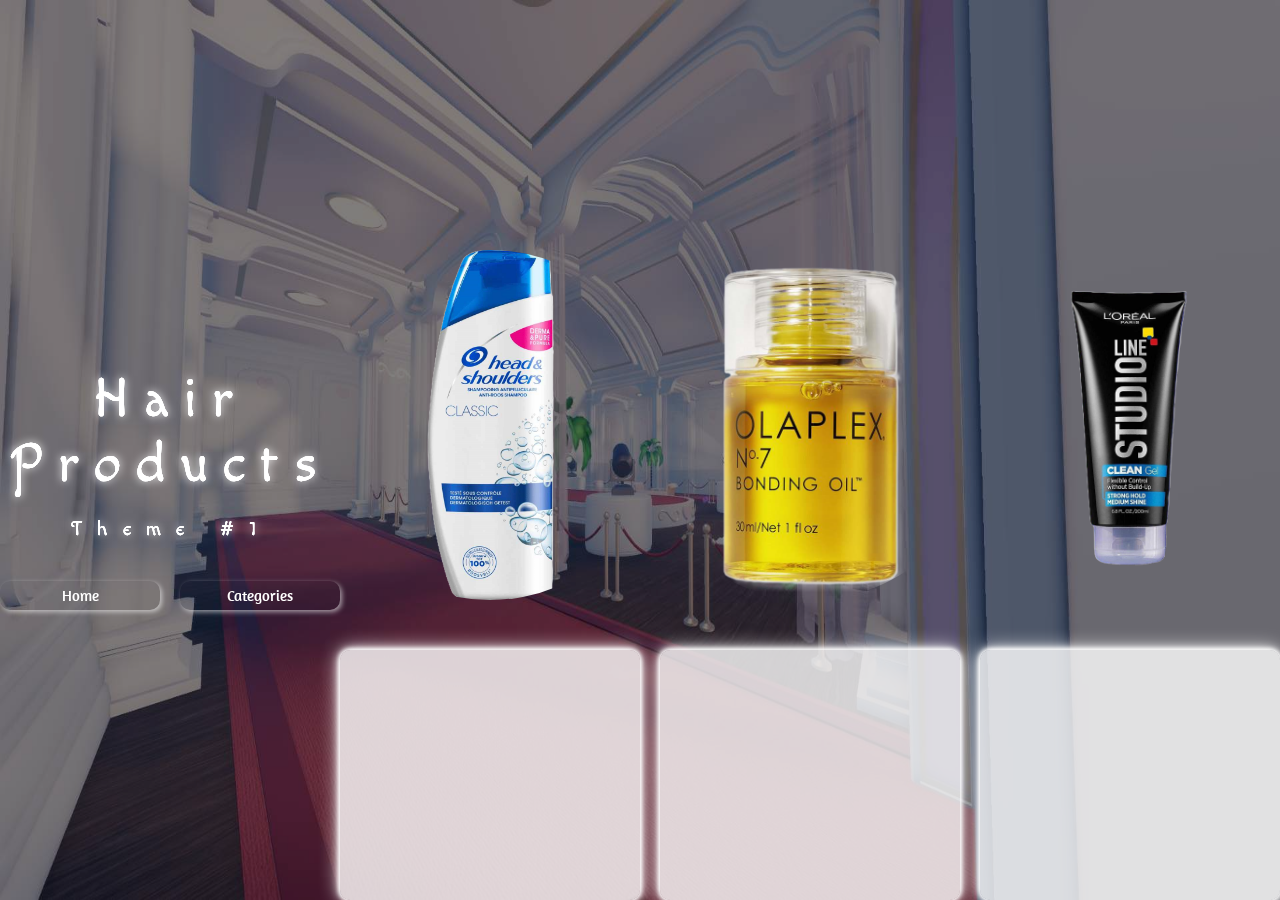
<file: pedestal.html>
<!DOCTYPE html>
<html lang="en">
<head>
    <meta charset="UTF-8">
    <meta name="viewport" content="width=device-width, initial-scale=1.0">
    <title>Makeup to Impress</title>
    <link rel="stylesheet" type="text/css" href="pedestalstyle.css">
    <link rel="preconnect" href="https://fonts.googleapis.com">
    <link rel="preconnect" href="https://fonts.gstatic.com" crossorigin>
    <link href="https://fonts.googleapis.com/css2?family=Bungee&family=Macondo+Swash+Caps&family=Monoton&display=swap" rel="stylesheet">
    <link href="https://fonts.googleapis.com/css2?family=Amaranth:ital,wght@0,400;0,700;1,400;1,700&family=Bungee&family=Macondo+Swash+Caps&family=Monoton&display=swap" rel="stylesheet">
</head>
<body>
    <div class="container">
        <div class="bgimgbox">
            <img src="images/backimg2.jpg" alt="" class="bgimg">
        </div>
        <header>
            <div class="pname">Hair Products</div>
            <div class="type"> Theme #1 </div>
            <div class="buttoncont">
                <a href="index.html" class="home">Home</a>
                <a href="categories.html" class="category">Categories</a>
            </div>
        </header>
        
        <div class="pedestalrow">
            <div class="pedestalcont">
                <div class="imagecont">
                    <a href="hairproductinfo1.html" class=""><img src="images/hairproduct1.png" class="image"></a>
                </div>
                <div class="pedestal"></div>
            </div>

            <div class="pedestalcont">
                <div class="imagecont">
                    <a href="hairproductinfo2.html"><img src="images/hairproduct2.png" class="image"></a>
                </div>
                <div class="pedestal"></div>
            </div>

            <div class="pedestalcont">
                <div class="imagecont">
                    <a href="hairproductinfo3.html"><img src="images/hairproduct3.png" class="image"></a>
                </div>
                
                <div class="pedestal"></div>
            </div>
        </div>
    </div>
</body>
</html>
</file>
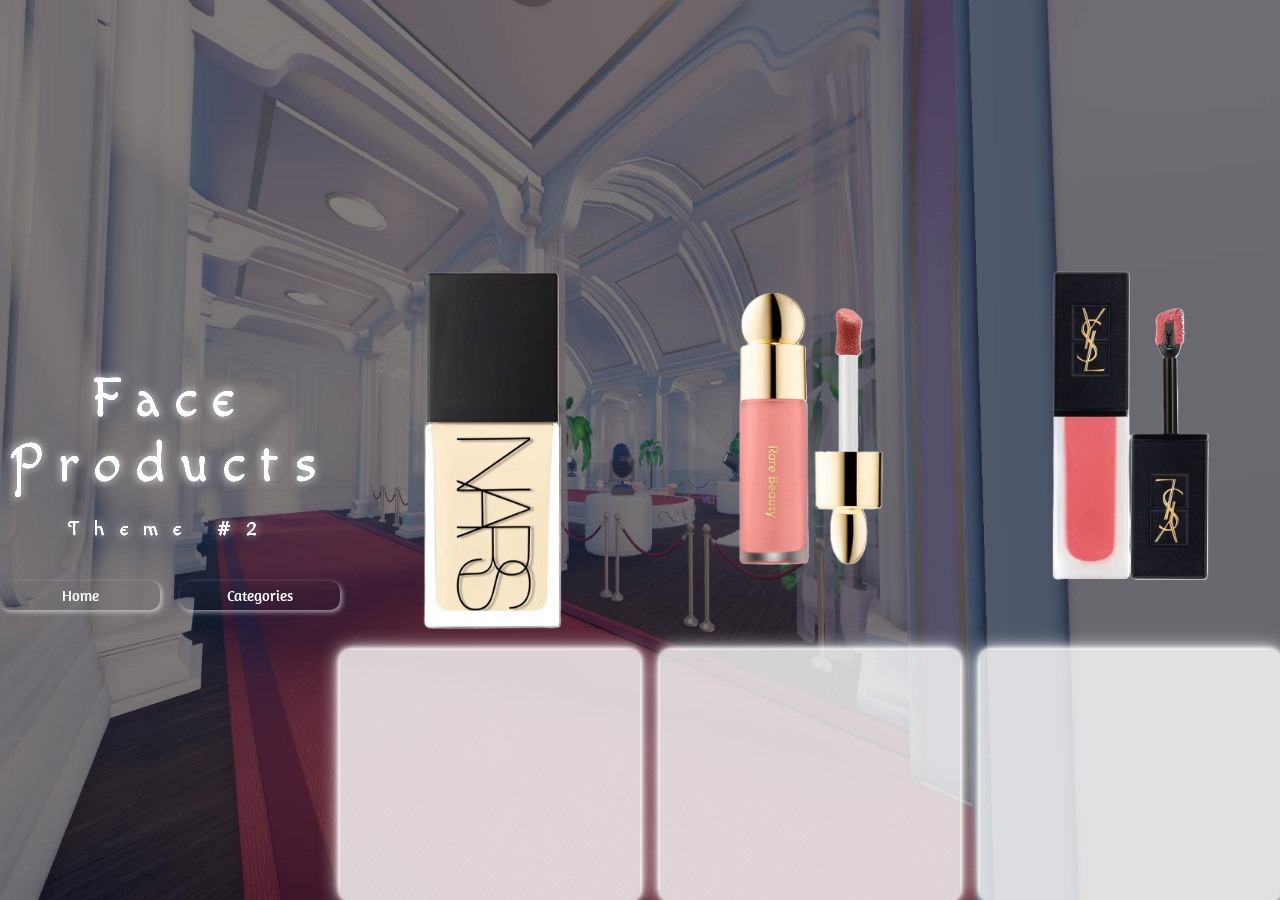
<file: pedestal2.html>
<!DOCTYPE html>
<html lang="en">

<head>
    <meta charset="UTF-8">
    <meta name="viewport" content="width=device-width, initial-scale=1.0">
    <title>Makeup to Impress</title>
    <link rel="stylesheet" type="text/css" href="pedestalstyle.css">
    <link rel="preconnect" href="https://fonts.googleapis.com">
    <link rel="preconnect" href="https://fonts.gstatic.com" crossorigin>
    <link href="https://fonts.googleapis.com/css2?family=Bungee&family=Macondo+Swash+Caps&family=Monoton&display=swap"
        rel="stylesheet">
    <link
        href="https://fonts.googleapis.com/css2?family=Amaranth:ital,wght@0,400;0,700;1,400;1,700&family=Bungee&family=Macondo+Swash+Caps&family=Monoton&display=swap"
        rel="stylesheet">
</head>

<body>
    <div class="container">
        <div class="bgimgbox">
            <img src="images/backimg2.jpg" alt="" class="bgimg">
        </div>
        <header>
            <div class="pname">Face Products</div>
            <div class="type"> Theme #2 </div>
            <div class="buttoncont">
                <a href="index.html" class="home">Home</a>
                <a href="categories.html" class="category">Categories</a>
            </div>
        </header>

        <div class="pedestalrow">
            <div class="pedestalcont">
                <div class="imagecont">
                    <a href="faceproductinfo1.html" class=""><img
                            src="images/faceproduct1.png" 
                            class="image"></a>
                </div>
                <div class="pedestal"></div>
            </div>

            <div class="pedestalcont">
                <div class="imagecont">
                    <a href="faceproductinfo2.html"><img
                            src="images/faceproduct2.png" 
                            class="image"></a>
                </div>
                <div class="pedestal"></div>
            </div>

            <div class="pedestalcont">
                <div class="imagecont">
                    <a href="faceproductinfo3.html"><img
                            src="images/faceproduct3.png" 
                            class="image"></a>
                </div>

                <div class="pedestal"></div>
            </div>
        </div>
    </div>
</body>

</html>
</file>
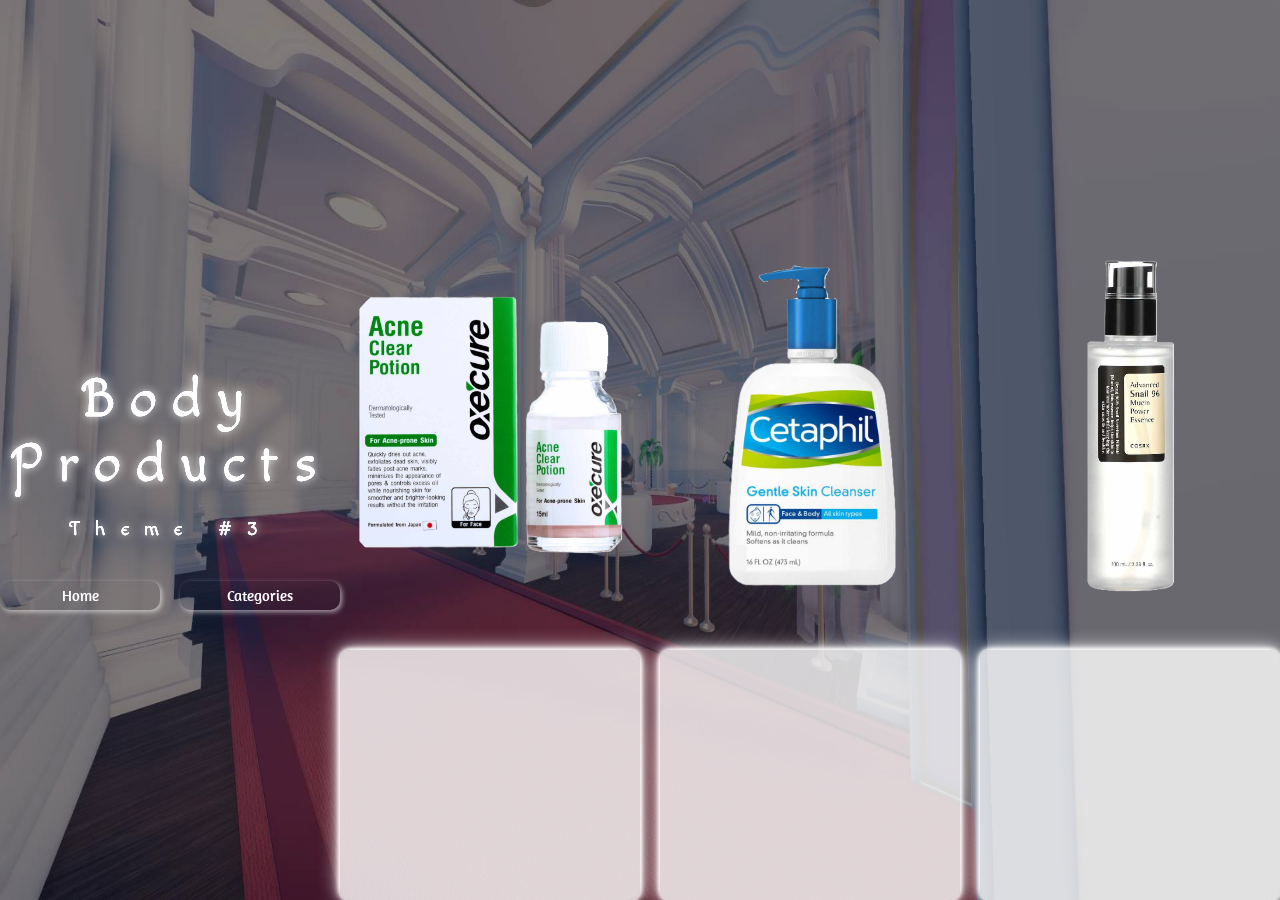
<file: pedestal3.html>
<!DOCTYPE html>
<html lang="en">
<head>
    <meta charset="UTF-8">
    <meta name="viewport" content="width=device-width, initial-scale=1.0">
    <title>Makeup to Impress</title>
    <link rel="stylesheet" type="text/css" href="pedestalstyle.css">
    <link rel="preconnect" href="https://fonts.googleapis.com">
    <link rel="preconnect" href="https://fonts.gstatic.com" crossorigin>
    <link href="https://fonts.googleapis.com/css2?family=Bungee&family=Macondo+Swash+Caps&family=Monoton&display=swap" rel="stylesheet">
    <link href="https://fonts.googleapis.com/css2?family=Amaranth:ital,wght@0,400;0,700;1,400;1,700&family=Bungee&family=Macondo+Swash+Caps&family=Monoton&display=swap" rel="stylesheet">
</head>
<body>
    <div class="container">
        <div class="bgimgbox">
            <img src="images/backimg2.jpg" alt="" class="bgimg">
        </div>
        <header>
            <div class="pname">Body Products</div>
            <div class="type"> Theme #3</div>
            <div class="buttoncont">
                <a href="index.html" class="home">Home</a>
                <a href="categories.html" class="category">Categories</a>
            </div>
        </header>
        
        <div class="pedestalrow">
            <div class="pedestalcont">
                <div class="imagecont">
                    <a href="bodyproductinfo1.html" class=""><img src="images/bodyproduct1.png"  class="image"></a>
                </div>
                <div class="pedestal"></div>
            </div>

            <div class="pedestalcont">
                <div class="imagecont">
                    <a href="bodyproductinfo2.html"><img src="images/bodyproduct2.png" class="image"></a>
                </div>
                <div class="pedestal"></div>
            </div>

            <div class="pedestalcont">
                <div class="imagecont">
                    <a href="bodyproductinfo3.html"><img src="images/bodyproduct3.png"  class="image"></a>
                </div>
                
                <div class="pedestal"></div>
            </div>
        </div>
    </div>
</body>
</html>
</file>
<file: style.css>
body {
    margin: 0;
    padding: 0;
    background-color: rgb(0, 0, 0);
    overflow: hidden;
}

.container {
    display: flex;
    justify-content: center;
    flex-direction: column;
    align-items: center;
    width: 100%;
    height: 100%;
    padding: 0;
    position: fixed;
    overflow: hidden;
}

.bgimgbox {
    position: fixed;
    top: 0;
    left: 0;
    width: 100%;
    height: 100%;
    z-index: -2;
    object-fit: cover;
    filter: opacity(50%) contrast(90%);
}

.bgimg {
    width: 100%;
    height: 100%;
    position: fixed;
    z-index: -1;
    filter: grayscale(50%) blur(50%);
}

.logo {
    width: 120%;
    height: auto; 
    margin: -500px 0;
    margin-top: -25%;
    animation: fade-down 3s; 
}

.start {
    width: 150px; 
    background-color: transparent;
    padding: 5px;
    border-radius: 10px;
    text-align: center;
    transition: transform 0.3s, box-shadow 0.3s;
    font-family: "Amaranth", sans-serif;
    font-size: 15px;
    text-decoration: none;
    box-shadow: 2px 2px 5px #ffb3f9;
    animation: fade-up 3s; 
    color: #ffb3f9;
}

.choice {
    width: 250px; 
    background-color: transparent;
    padding: 5px;
    border-radius: 10px;
    text-align: center;
    transition: transform 0.3s, box-shadow 0.3s;
    font-family: "Amaranth", sans-serif;
    font-size: 15px;
    text-decoration: none;
    box-shadow: 2px 2px 5px #ffb3f9;
    animation: fade-up 3s; 
    color: #ffb3f9;
    margin-top: 20px;
}
.start:hover, .choice:hover {
    transform: scale(1.1) translateY(-5px);
    cursor: pointer;
    box-shadow: 2px 2px 5px #ffb3f9;
}

.border {
    display: flex;
    flex-direction: column;
    align-items: center;
    padding: 20px; 
    border: 2px solid rgba(255, 179, 249, 0.5); 
    border-radius: 15px; 
    box-shadow: 0 0 15px rgba(255, 179, 249, 0.7); 
    transition: box-shadow 0.3s;
    animation: fade 3s;
    margin: 50px;
    
}

.border:hover {
    box-shadow: 0 0 25px rgba(255, 179, 249, 1); 
}



@keyframes fade-down {
    0% {
        opacity: 0;
        transform: translateY(-10px) scale(1);
    }
    100% {
        opacity: 1;
        transform: translateY(0) scale(1);
    }
}

@keyframes fade-up {
    0% {
        opacity: 0;
        transform: translateY(10px) scale(1);
    }
    100% {
        opacity: 1;
        transform: translateY(0) scale(1);
    }
}

@keyframes fade-left {
    0% {
        opacity: 0;
        transform:  translateX(-50px) scale(1);
    }

    100% {
        opacity: 1;
        transform: translateX(0) scale(1);
    }
}

@keyframes fade-right {
    0% {
        opacity: 0;
        transform:  translateX(50px) scale(1);
    }

    100% {
        opacity: 1;
        transform: translateX(0) scale(1);
    }
}

@keyframes fade{
    0% {
        opacity: 0;
        
    }

    100% {
        opacity: 1;
        
    }
}

@keyframes float {
    0% {
      transform: translateY(0px);
    }
    50% {
      transform:  translateY(-20px);
    }
    100% {
      transform:  translateY(0px);
    }
  }

  .bungee-regular {
    font-family: "Bungee", sans-serif;
    font-weight: 400;
    font-style: normal;
  }
  
  .monoton-regular {
    font-family: "Monoton", sans-serif;
    font-weight: 400;
    font-style: normal;
  }
  
  .macondo-swash-caps-regular {
    font-family: "Macondo Swash Caps", cursive;
    font-weight: 400;
    font-style: normal;
  }
  
  .amaranth-regular {
    font-family: "Amaranth", sans-serif;
    font-weight: 400;
    font-style: normal;
  }
</file>
<file: bodyproductinfo2.css>
body {
    margin: 0;
    padding: 0;
    background-color: rgb(0, 0, 0);
    overflow: hidden;
}

.container {
    display: flex;
    justify-content: center;
    flex-direction: column;
    align-items: center;
    width: 100%;
    height: 100%;
    padding: 0;
    position: fixed;
    overflow: auto;
}

.bgimgbox {
    position: fixed;
    top: 0;
    left: 0;
    width: 100%;
    height: 100%;
    z-index: -2;
    object-fit: cover;
    filter: opacity(50%) contrast(90%) 

}

.bgimg {
    width: 100%;
    height: 100%;
    position: fixed;
    z-index: -1;
    filter: grayscale(50%) blur(50%)

}

header {
    width: 100%;
    text-align: center; 
}


.pname {
    font-size: 55px;
    text-align: center;
    font-family: "Macondo Swash Caps", cursive;
    letter-spacing: 15px;
    color: #ffffffe0;
    animation: fade-down 3s;
    margin: 0; 
    position: relative; 
    z-index: 1000;
    top: -10%;
    text-shadow: 
        0 0 0px #ffffff, 
        0 0 0px #ffffff, 
        0 0 0px #ffffff, 
        0 0 10px #ffffff; 
}

.type {
    font-size: 20px;
    text-align: center;
    font-family: "Macondo Swash Caps", cursive;
    letter-spacing: 15px;
    color: #ffffffe0;
    animation: fade-down 3s;
    margin: 0; 
    position: relative; 
    z-index: 1000;
    top: -5%;
    text-shadow: 
        0 0 0px #ffffff, 
        0 0 0px #ffffff, 
        0 0 0px #ffffff, 
        0 0 10px #ffffff; 
}

.hr {
    width: 95%; 
    margin: 15px auto; 
    border: none;
    border-top: 5px solid #ffffff; 
    border-radius: 5px;
    animation: fade-up 3s;
    box-shadow:  
    0 0 0px #ffffff, 
    0 0 0px #ffffff, 
    0 0 0px #ffffff, 
    0 0 5px #ffffff; 
}

.content {
    display: flex;
    justify-content: center; 
     
}

.imgbox {
    width: 45%;
    display: flex; 
    justify-content: center;
    align-items: center;
    
}

.imgbox img {
    width: 70%; 
    height: auto; 
    bottom: 10%;
    animation: fade-left 3s;
    animation: float 3s ease-in-out infinite;
    border-radius: 10px;
    box-shadow:
    0 0 5px #ffffff, 
    0 0 5px #ffffff, 
    0 0 10px #ffffff, 
    0 0 20px #ffffff; 

}

.infobox{
    width: 45%;
    max-height: 500px; 
    display: flex; 
    flex-direction: column; 
    justify-content: flex-start; 
    font-size: 20px;
    color: aliceblue;
    overflow-y: auto; 
    overflow-x: hidden;
    padding: 10px; 
    word-wrap: break-word;
    animation: fade-right 3s;

}

.h2 {
    font-family: "Macondo Swash Caps", cursive;
    letter-spacing: 10px;
    text-shadow: 
        0 0 0px #ffffff, 
        0 0 0px #ffffff, 
        0 0 0px #ffffff, 
        0 0 10px #ffffff; 
}

.p {
        font-family: "Amaranth", sans-serif;
        margin: 0;
        letter-spacing: 2px;
        line-height: 35px;
        text-align: justify;
}

.button-container {
    display: flex;
    justify-content: space-around; 
    align-items: center;
    position: absolute; 
    bottom: 12px; 
    width: 100%; 
    z-index: 1000; 
}


.home, .category, .product { 
    width: 150px; 
    background-color: transparent;
    padding: 5px;
    border-radius: 10px;
    text-align: center;
    transition: transform 0.3s, box-shadow 0.3s;
    font-family: "Amaranth", sans-serif;
    font-size: 15px;
    text-decoration: none;
    box-shadow: 2px 2px 5px rgba(255, 255, 255, 0.559);
    animation: fade-down 3s; 
}
.category {
    color: #ffffff;
}

.home {
    color: #ffffff; 
}

.product {
    color: #ffffff; 
}

.home:hover, .category:hover, .product:hover {
    transform: scale(1.1) translateY(-5px);
    cursor: pointer;
    box-shadow: 2px 2px 5px rgb(255, 255, 255);
}

@keyframes fade-down {
    0% {
        opacity: 0;
        transform: translateY(-10px) scale(1);
    }
    100% {
        opacity: 1;
        transform: translateY(0) scale(1);
    }
}

@keyframes fade-up {
    0% {
        opacity: 0;
        transform: translateY(10px) scale(1);
    }
    100% {
        opacity: 1;
        transform: translateY(0) scale(1);
    }
}

@keyframes fade-left {
    0% {
        opacity: 0;
        transform:  translateX(-50px) scale(1);
    }

    100% {
        opacity: 1;
        transform: translateX(0) scale(1);
    }
}

@keyframes fade-right {
    0% {
        opacity: 0;
        transform:  translateX(50px) scale(1);
    }

    100% {
        opacity: 1;
        transform: translateX(0) scale(1);
    }
}

@keyframes float {
    0% {
      transform: translateY(0px);
    }
    50% {
      transform:  translateY(-20px);
    }
    100% {
      transform:  translateY(0px);
    }
  }

  .bungee-regular {
    font-family: "Bungee", sans-serif;
    font-weight: 400;
    font-style: normal;
  }
  
  .monoton-regular {
    font-family: "Monoton", sans-serif;
    font-weight: 400;
    font-style: normal;
  }
  
  .macondo-swash-caps-regular {
    font-family: "Macondo Swash Caps", cursive;
    font-weight: 400;
    font-style: normal;
  }
  
  .amaranth-regular {
    font-family: "Amaranth", sans-serif;
    font-weight: 400;
    font-style: normal;
  }

.infobox::-webkit-scrollbar {
    width: 10px;
    margin-left: 50px;
}
.infobox::-webkit-scrollbar-thumb {
    background-color: rgba(255, 255, 255, 0.511);
    border-radius: 5px; 
}
.infobox::-webkit-scrollbar-thumb:hover {
    background-color:  rgb(255, 255, 255);
}
</file>
<file: bodyproductinfo3.css>
body {
    margin: 0;
    padding: 0;
    background-color: rgb(0, 0, 0);
    overflow: hidden;
}

.container {
    display: flex;
    justify-content: center;
    flex-direction: column;
    align-items: center;
    width: 100%;
    height: 100%;
    padding: 0;
    position: fixed;
    overflow: auto;
}

.bgimgbox {
    position: fixed;
    top: 0;
    left: 0;
    width: 100%;
    height: 100%;
    z-index: -2;
    object-fit: cover;
    filter: opacity(50%) contrast(90%) 

}

.bgimg {
    width: 100%;
    height: 100%;
    position: fixed;
    z-index: -1;
    filter: grayscale(50%) blur(50%)

}

header {
    width: 100%;
    text-align: center; 
}


.pname {
    font-size: 55px;
    text-align: center;
    font-family: "Macondo Swash Caps", cursive;
    letter-spacing: 15px;
    color: #ffffffe0;
    animation: fade-down 3s;
    margin: 0; 
    position: relative; 
    z-index: 1000;
    top: -10%;
    text-shadow: 
        0 0 0px #ffffff, 
        0 0 0px #ffffff, 
        0 0 0px #ffffff, 
        0 0 10px #ffffff; 
}

.type {
    font-size: 20px;
    text-align: center;
    font-family: "Macondo Swash Caps", cursive;
    letter-spacing: 15px;
    color: #ffffffe0;
    animation: fade-down 3s;
    margin: 0; 
    position: relative; 
    z-index: 1000;
    top: -5%;
    text-shadow: 
        0 0 0px #ffffff, 
        0 0 0px #ffffff, 
        0 0 0px #ffffff, 
        0 0 10px #ffffff; 
}

.hr {
    width: 95%; 
    margin: 15px auto; 
    border: none;
    border-top: 5px solid #ffffff; 
    border-radius: 5px;
    animation: fade-up 3s;
    box-shadow:  
    0 0 0px #ffffff, 
    0 0 0px #ffffff, 
    0 0 0px #ffffff, 
    0 0 5px #ffffff; 
}

.content {
    display: flex;
    justify-content: center; 
     
}

.imgbox {
    width: 45%;
    display: flex; 
    justify-content: center;
    align-items: center;
    
}

.imgbox img {
    width: 70%; 
    height: auto; 
    bottom: 10%;
    animation: fade-left 3s;
    animation: float 3s ease-in-out infinite;
    border-radius: 10px;
    box-shadow:
    0 0 5px #ffffff, 
    0 0 5px #ffffff, 
    0 0 10px #ffffff, 
    0 0 20px #ffffff; 

}

.infobox{
    width: 45%;
    max-height: 500px; 
    display: flex; 
    flex-direction: column; 
    justify-content: flex-start; 
    font-size: 20px;
    color: aliceblue;
    overflow-y: auto; 
    overflow-x: hidden;
    padding: 10px; 
    word-wrap: break-word;
    animation: fade-right 3s;

}

.h2 {
    font-family: "Macondo Swash Caps", cursive;
    letter-spacing: 10px;
    text-shadow: 
        0 0 0px #ffffff, 
        0 0 0px #ffffff, 
        0 0 0px #ffffff, 
        0 0 10px #ffffff; 
}

.p {
        font-family: "Amaranth", sans-serif;
        margin: 0;
        letter-spacing: 2px;
        line-height: 35px;
        text-align: justify;
}

.button-container {
    display: flex;
    justify-content: space-around; 
    align-items: center;
    position: absolute; 
    bottom: 12px; 
    width: 100%; 
    z-index: 1000; 
}


.home, .category, .product { 
    width: 150px; 
    background-color: transparent;
    padding: 5px;
    border-radius: 10px;
    text-align: center;
    transition: transform 0.3s, box-shadow 0.3s;
    font-family: "Amaranth", sans-serif;
    font-size: 15px;
    text-decoration: none;
    box-shadow: 2px 2px 5px rgba(255, 255, 255, 0.559);
    animation: fade-down 3s; 
}
.category {
    color: #ffffff;
}

.home {
    color: #ffffff; 
}

.product {
    color: #ffffff; 
}

.home:hover, .category:hover, .product:hover {
    transform: scale(1.1) translateY(-5px);
    cursor: pointer;
    box-shadow: 2px 2px 5px rgb(255, 255, 255);
}

@keyframes fade-down {
    0% {
        opacity: 0;
        transform: translateY(-10px) scale(1);
    }
    100% {
        opacity: 1;
        transform: translateY(0) scale(1);
    }
}

@keyframes fade-up {
    0% {
        opacity: 0;
        transform: translateY(10px) scale(1);
    }
    100% {
        opacity: 1;
        transform: translateY(0) scale(1);
    }
}

@keyframes fade-left {
    0% {
        opacity: 0;
        transform:  translateX(-50px) scale(1);
    }

    100% {
        opacity: 1;
        transform: translateX(0) scale(1);
    }
}

@keyframes fade-right {
    0% {
        opacity: 0;
        transform:  translateX(50px) scale(1);
    }

    100% {
        opacity: 1;
        transform: translateX(0) scale(1);
    }
}

@keyframes float {
    0% {
      transform: translateY(0px);
    }
    50% {
      transform:  translateY(-20px);
    }
    100% {
      transform:  translateY(0px);
    }
  }

  .bungee-regular {
    font-family: "Bungee", sans-serif;
    font-weight: 400;
    font-style: normal;
  }
  
  .monoton-regular {
    font-family: "Monoton", sans-serif;
    font-weight: 400;
    font-style: normal;
  }
  
  .macondo-swash-caps-regular {
    font-family: "Macondo Swash Caps", cursive;
    font-weight: 400;
    font-style: normal;
  }
  
  .amaranth-regular {
    font-family: "Amaranth", sans-serif;
    font-weight: 400;
    font-style: normal;
  }

.infobox::-webkit-scrollbar {
    width: 10px;
    margin-left: 50px;
}
.infobox::-webkit-scrollbar-thumb {
    background-color: rgba(255, 255, 255, 0.511);
    border-radius: 5px; 
}
.infobox::-webkit-scrollbar-thumb:hover {
    background-color:  rgb(255, 255, 255);
}
</file>
<file: categories.css>
body {
    margin: 0;
    padding: 0;
    background-color: rgb(0, 0, 0);
    overflow: hidden;
}

.container {
    display: flex;
    flex-direction: column;
    align-items: center;
    width: 100%;
    height: 100%;
    position: fixed;
    overflow: auto;
}

.bgimgbox {
    position: fixed;
    top: 0;
    left: 0;
    width: 100%;
    height: 100%;
    z-index: -2;
    object-fit: cover;
    filter: opacity(50%) contrast(90%);
}

.bgimg {
    width: 100%;
    height: 100%;
    position: fixed;
    z-index: -1;
    filter: grayscale(50%) blur(50%);
}

header {
    width: 100%;
    text-align: center; 
}

.pname {
    font-size: 55px;
    font-family: "Macondo Swash Caps", cursive;
    letter-spacing: 15px;
    color: #ffb3f9;
    animation: fade-down 3s;
    margin: 60px 0; 
    z-index: 1000;
    text-shadow: 0 0 10px #ffb3f9; 
}

.content {
    display: flex;
    justify-content: center;
}

.imgbox {
    width: 100%;
    display: flex; 
    flex-direction: row;
    justify-content: center; 
    align-items: center;
    flex-wrap: wrap; 
    
}

.imgcont {
    position: relative;
    height: auto;
    text-align: center;

}

.imgbox img {
    width: 350px; 
    height: auto; 
    border-radius: 360px;
    transition: transform 0.3s ease, box-shadow 0.3s ease;
    margin: 20px;
    animation: fade-up 3s;
   
}

.imgcont:hover img {
    transform: scale(1.1) translateY(-5px);
    box-shadow:
        0 0 5px #ffb3f9, 
        0 0 5px #ffb3f9, 
        0 0 10px #ffb3f9, 
        0 0 20px #ffb3f9;
}

.info {
    position: absolute;
    left: 50%;
    transform: translateX(-50%);
    text-align: center;
    opacity: 0; 
    transition: opacity 0.3s ease;
    height: auto;
}

.theme {
    color: white;
    bottom: 100%; 
    margin-top: -70px; 
    font-size: 30px;
    font-family: "Macondo Swash Caps", cursive;
    text-shadow: 
    0 0 0px #ffffff, 
    0 0 0px #ffffff, 
    0 0 5px #ffffff, 
    0 0 10px #ffffff;
}

.name {
    color: white;
    top: 100%; 
    margin-top: 10px;
    font-size: 30px;
    font-family: "Macondo Swash Caps", cursive;
    text-shadow: 
    0 0 0px #ffffff, 
    0 0 0px #ffffff, 
    0 0 5px #ffffff, 
    0 0 10px #ffffff;
}

.imgcont {
    padding-top: 30px; 
}

.imgcont:hover .info {
    opacity: 1; 
}
.button-container {
    display: flex;
    justify-content: space-around; 
    align-items: center;
    position: absolute; 
    bottom: 12px; 
    width: 100%; 
    z-index: 1000; 
}

.home { 
    width: 150px; 
    background-color: transparent;
    padding: 5px;
    border-radius: 10px;
    text-align: center;
    transition: transform 0.3s, box-shadow 0.3s;
    font-family: "Amaranth", sans-serif;
    font-size: 15px;
    text-decoration: none;
    box-shadow: 2px 2px 5px rgba(255, 255, 255, 0.559);
    animation: fade-down 3s; 
    color: #ffffff;
}

.home:hover {
    transform: scale(1.1) translateY(-5px);
    cursor: pointer;
    box-shadow: 2px 2px 5px rgb(255, 255, 255);
}

@keyframes fade-down {
    0% {
        opacity: 0;
        transform: translateY(-10px) scale(1);
    }
    100% {
        opacity: 1;
        transform: translateY(0) scale(1);
    }
}

@keyframes fade-up {
    0% {
        opacity: 0;
        transform: translateY(10px) scale(1);
    }
    100% {
        opacity: 1;
        transform: translateY(0) scale(1);
    }
}

@keyframes fade-left {
    0% {
        opacity: 0;
        transform:  translateX(-50px) scale(1);
    }

    100% {
        opacity: 1;
        transform: translateX(0) scale(1);
    }
}

@keyframes fade-right {
    0% {
        opacity: 0;
        transform:  translateX(50px) scale(1);
    }

    100% {
        opacity: 1;
        transform: translateX(0) scale(1);
    }
}

@keyframes float {
    0% {
      transform: translateY(0px);
    }
    50% {
      transform:  translateY(-20px);
    }
    100% {
      transform:  translateY(0px);
    }
  }

  .bungee-regular {
    font-family: "Bungee", sans-serif;
    font-weight: 400;
    font-style: normal;
  }
  
  .monoton-regular {
    font-family: "Monoton", sans-serif;
    font-weight: 400;
    font-style: normal;
  }
  
  .macondo-swash-caps-regular {
    font-family: "Macondo Swash Caps", cursive;
    font-weight: 400;
    font-style: normal;
  }
  
  .amaranth-regular {
    font-family: "Amaranth", sans-serif;
    font-weight: 400;
    font-style: normal;
  }
</file>
<file: faceproductinfo1.css>
body {
    margin: 0;
    padding: 0;
    background-color: rgb(0, 0, 0);
    overflow: hidden;
}

.container {
    display: flex;
    justify-content: center;
    flex-direction: column;
    align-items: center;
    width: 100%;
    height: 100%;
    padding: 0;
    position: fixed;
    overflow: auto;
}

.bgimgbox {
    position: fixed;
    top: 0;
    left: 0;
    width: 100%;
    height: 100%;
    z-index: -2;
    object-fit: cover;
    filter: opacity(50%) contrast(90%) 

}

.bgimg {
    width: 100%;
    height: 100%;
    position: fixed;
    z-index: -1;
    filter: grayscale(50%) blur(50%)

}

header {
    width: 100%;
    text-align: center; 
}


.pname {
    font-size: 55px;
    text-align: center;
    font-family: "Macondo Swash Caps", cursive;
    letter-spacing: 15px;
    color: #ffffffe0;
    animation: fade-down 3s;
    margin: 0; 
    position: relative; 
    z-index: 1000;
    top: -10%;
    text-shadow: 
        0 0 0px #ffffff, 
        0 0 0px #ffffff, 
        0 0 0px #ffffff, 
        0 0 10px #ffffff; 
}

.type {
    font-size: 20px;
    text-align: center;
    font-family: "Macondo Swash Caps", cursive;
    letter-spacing: 15px;
    color: #ffffffe0;
    animation: fade-down 3s;
    margin: 0; 
    position: relative; 
    z-index: 1000;
    top: -5%;
    text-shadow: 
        0 0 0px #ffffff, 
        0 0 0px #ffffff, 
        0 0 0px #ffffff, 
        0 0 10px #ffffff; 
}

.hr {
    width: 95%; 
    margin: 15px auto; 
    border: none;
    border-top: 5px solid #ffffff; 
    border-radius: 5px;
    animation: fade-up 3s;
    box-shadow:  
    0 0 0px #ffffff, 
    0 0 0px #ffffff, 
    0 0 0px #ffffff, 
    0 0 5px #ffffff; 
}

.content {
    display: flex;
    justify-content: center; 
     
}

.imgbox {
    width: 45%;
    display: flex; 
    justify-content: center;
    align-items: center;
    
}

.imgbox img {
    width: 60%; 
    height: auto; 
    bottom: 10%;
    animation: fade-left 3s;
    animation: float 3s ease-in-out infinite;
    border-radius: 10px;
    box-shadow:
    0 0 5px #ffffff, 
    0 0 5px #ffffff, 
    0 0 10px #ffffff, 
    0 0 20px #ffffff; 

}

.infobox{
    width: 45%;
    max-height: 500px; 
    display: flex; 
    flex-direction: column; 
    justify-content: flex-start; 
    font-size: 20px;
    color: aliceblue;
    overflow-y: auto; 
    overflow-x: hidden;
    padding: 10px; 
    word-wrap: break-word;
    animation: fade-right 3s;

}

.h2 {
    font-family: "Macondo Swash Caps", cursive;
    letter-spacing: 10px;
    text-shadow: 
        0 0 0px #ffffff, 
        0 0 0px #ffffff, 
        0 0 0px #ffffff, 
        0 0 10px #ffffff; 
}

.p {
        font-family: "Amaranth", sans-serif;
        margin: 0;
        letter-spacing: 2px;
        line-height: 35px;
        text-align: justify;
}

.button-container {
    display: flex;
    justify-content: space-around; 
    align-items: center;
    position: absolute; 
    bottom: 12px; 
    width: 100%; 
    z-index: 1000; 
}


.home, .category, .product { 
    width: 150px; 
    background-color: transparent;
    padding: 5px;
    border-radius: 10px;
    text-align: center;
    transition: transform 0.3s, box-shadow 0.3s;
    font-family: "Amaranth", sans-serif;
    font-size: 15px;
    text-decoration: none;
    box-shadow: 2px 2px 5px rgba(255, 255, 255, 0.559);
    animation: fade-down 3s; 
}
.category {
    color: #ffffff;
}

.home {
    color: #ffffff; 
}

.product {
    color: #ffffff; 
}

.home:hover, .category:hover, .product:hover {
    transform: scale(1.1) translateY(-5px);
    cursor: pointer;
    box-shadow: 2px 2px 5px rgb(255, 255, 255);
}

@keyframes fade-down {
    0% {
        opacity: 0;
        transform: translateY(-10px) scale(1);
    }
    100% {
        opacity: 1;
        transform: translateY(0) scale(1);
    }
}

@keyframes fade-up {
    0% {
        opacity: 0;
        transform: translateY(10px) scale(1);
    }
    100% {
        opacity: 1;
        transform: translateY(0) scale(1);
    }
}

@keyframes fade-left {
    0% {
        opacity: 0;
        transform:  translateX(-50px) scale(1);
    }

    100% {
        opacity: 1;
        transform: translateX(0) scale(1);
    }
}

@keyframes fade-right {
    0% {
        opacity: 0;
        transform:  translateX(50px) scale(1);
    }

    100% {
        opacity: 1;
        transform: translateX(0) scale(1);
    }
}

@keyframes float {
    0% {
      transform: translateY(0px);
    }
    50% {
      transform:  translateY(-20px);
    }
    100% {
      transform:  translateY(0px);
    }
  }

  .bungee-regular {
    font-family: "Bungee", sans-serif;
    font-weight: 400;
    font-style: normal;
  }
  
  .monoton-regular {
    font-family: "Monoton", sans-serif;
    font-weight: 400;
    font-style: normal;
  }
  
  .macondo-swash-caps-regular {
    font-family: "Macondo Swash Caps", cursive;
    font-weight: 400;
    font-style: normal;
  }
  
  .amaranth-regular {
    font-family: "Amaranth", sans-serif;
    font-weight: 400;
    font-style: normal;
  }

.infobox::-webkit-scrollbar {
    width: 10px;
    margin-left: 50px;
}
.infobox::-webkit-scrollbar-thumb {
    background-color: rgba(255, 255, 255, 0.511);
    border-radius: 5px; 
}
.infobox::-webkit-scrollbar-thumb:hover {
    background-color:  rgb(255, 255, 255);
}
</file>
<file: faceproductinfo2.css>
body {
    margin: 0;
    padding: 0;
    background-color: rgb(0, 0, 0);
    overflow: hidden;
}

.container {
    display: flex;
    justify-content: center;
    flex-direction: column;
    align-items: center;
    width: 100%;
    height: 100%;
    padding: 0;
    position: fixed;
    overflow: auto;
}

.bgimgbox {
    position: fixed;
    top: 0;
    left: 0;
    width: 100%;
    height: 100%;
    z-index: -2;
    object-fit: cover;
    filter: opacity(50%) contrast(90%) 

}

.bgimg {
    width: 100%;
    height: 100%;
    position: fixed;
    z-index: -1;
    filter: grayscale(50%) blur(50%)

}

header {
    width: 100%;
    text-align: center; 
}


.pname {
    font-size: 55px;
    text-align: center;
    font-family: "Macondo Swash Caps", cursive;
    letter-spacing: 15px;
    color: #ffffffe0;
    animation: fade-down 3s;
    margin: 0; 
    position: relative; 
    z-index: 1000;
    top: -10%;
    text-shadow: 
        0 0 0px #ffffff, 
        0 0 0px #ffffff, 
        0 0 0px #ffffff, 
        0 0 10px #ffffff; 
}

.type {
    font-size: 20px;
    text-align: center;
    font-family: "Macondo Swash Caps", cursive;
    letter-spacing: 15px;
    color: #ffffffe0;
    animation: fade-down 3s;
    margin: 0; 
    position: relative; 
    z-index: 1000;
    top: -5%;
    text-shadow: 
        0 0 0px #ffffff, 
        0 0 0px #ffffff, 
        0 0 0px #ffffff, 
        0 0 10px #ffffff; 
}

.hr {
    width: 95%; 
    margin: 15px auto; 
    border: none;
    border-top: 5px solid #ffffff; 
    border-radius: 5px;
    animation: fade-up 3s;
    box-shadow:  
    0 0 0px #ffffff, 
    0 0 0px #ffffff, 
    0 0 0px #ffffff, 
    0 0 5px #ffffff; 
}

.content {
    display: flex;
    justify-content: center; 
     
}

.imgbox {
    width: 45%;
    display: flex; 
    justify-content: center;
    align-items: center;
    
}

.imgbox img {
    width: 70%; 
    height: auto; 
    bottom: 10%;
    animation: fade-left 3s;
    animation: float 3s ease-in-out infinite;
    border-radius: 10px;
    box-shadow:
    0 0 5px #ffffff, 
    0 0 5px #ffffff, 
    0 0 10px #ffffff, 
    0 0 20px #ffffff; 

}

.infobox{
    width: 45%;
    max-height: 500px; 
    display: flex; 
    flex-direction: column; 
    justify-content: flex-start; 
    font-size: 20px;
    color: aliceblue;
    overflow-y: auto; 
    overflow-x: hidden;
    padding: 10px; 
    word-wrap: break-word;
    animation: fade-right 3s;

}

.h2 {
    font-family: "Macondo Swash Caps", cursive;
    letter-spacing: 10px;
    text-shadow: 
        0 0 0px #ffffff, 
        0 0 0px #ffffff, 
        0 0 0px #ffffff, 
        0 0 10px #ffffff; 
}

.p {
        font-family: "Amaranth", sans-serif;
        margin: 0;
        letter-spacing: 2px;
        line-height: 35px;
        text-align: justify;
}

.button-container {
    display: flex;
    justify-content: space-around; 
    align-items: center;
    position: absolute; 
    bottom: 12px; 
    width: 100%; 
    z-index: 1000; 
}


.home, .category, .product { 
    width: 150px; 
    background-color: transparent;
    padding: 5px;
    border-radius: 10px;
    text-align: center;
    transition: transform 0.3s, box-shadow 0.3s;
    font-family: "Amaranth", sans-serif;
    font-size: 15px;
    text-decoration: none;
    box-shadow: 2px 2px 5px rgba(255, 255, 255, 0.559);
    animation: fade-down 3s; 
}
.category {
    color: #ffffff;
}

.home {
    color: #ffffff; 
}

.product {
    color: #ffffff; 
}

.home:hover, .category:hover, .product:hover {
    transform: scale(1.1) translateY(-5px);
    cursor: pointer;
    box-shadow: 2px 2px 5px rgb(255, 255, 255);
}

@keyframes fade-down {
    0% {
        opacity: 0;
        transform: translateY(-10px) scale(1);
    }
    100% {
        opacity: 1;
        transform: translateY(0) scale(1);
    }
}

@keyframes fade-up {
    0% {
        opacity: 0;
        transform: translateY(10px) scale(1);
    }
    100% {
        opacity: 1;
        transform: translateY(0) scale(1);
    }
}

@keyframes fade-left {
    0% {
        opacity: 0;
        transform:  translateX(-50px) scale(1);
    }

    100% {
        opacity: 1;
        transform: translateX(0) scale(1);
    }
}

@keyframes fade-right {
    0% {
        opacity: 0;
        transform:  translateX(50px) scale(1);
    }

    100% {
        opacity: 1;
        transform: translateX(0) scale(1);
    }
}

@keyframes float {
    0% {
      transform: translateY(0px);
    }
    50% {
      transform:  translateY(-20px);
    }
    100% {
      transform:  translateY(0px);
    }
  }

  .bungee-regular {
    font-family: "Bungee", sans-serif;
    font-weight: 400;
    font-style: normal;
  }
  
  .monoton-regular {
    font-family: "Monoton", sans-serif;
    font-weight: 400;
    font-style: normal;
  }
  
  .macondo-swash-caps-regular {
    font-family: "Macondo Swash Caps", cursive;
    font-weight: 400;
    font-style: normal;
  }
  
  .amaranth-regular {
    font-family: "Amaranth", sans-serif;
    font-weight: 400;
    font-style: normal;
  }

.infobox::-webkit-scrollbar {
    width: 10px;
    margin-left: 50px;
}
.infobox::-webkit-scrollbar-thumb {
    background-color: rgba(255, 255, 255, 0.511);
    border-radius: 5px; 
}
.infobox::-webkit-scrollbar-thumb:hover {
    background-color:  rgb(255, 255, 255);
}
</file>
<file: faceproductinfo3.css>
body {
    margin: 0;
    padding: 0;
    background-color: rgb(0, 0, 0);
    overflow: hidden;
}

.container {
    display: flex;
    justify-content: center;
    flex-direction: column;
    align-items: center;
    width: 100%;
    height: 100%;
    padding: 0;
    position: fixed;
    overflow: auto;
}

.bgimgbox {
    position: fixed;
    top: 0;
    left: 0;
    width: 100%;
    height: 100%;
    z-index: -2;
    object-fit: cover;
    filter: opacity(50%) contrast(90%) 

}

.bgimg {
    width: 100%;
    height: 100%;
    position: fixed;
    z-index: -1;
    filter: grayscale(50%) blur(50%)

}

header {
    width: 100%;
    text-align: center; 
}


.pname {
    font-size: 55px;
    text-align: center;
    font-family: "Macondo Swash Caps", cursive;
    letter-spacing: 15px;
    color: #ffffffe0;
    animation: fade-down 3s;
    margin: 0; 
    position: relative; 
    z-index: 1000;
    top: -10%;
    text-shadow: 
        0 0 0px #ffffff, 
        0 0 0px #ffffff, 
        0 0 0px #ffffff, 
        0 0 10px #ffffff; 
}

.type {
    font-size: 20px;
    text-align: center;
    font-family: "Macondo Swash Caps", cursive;
    letter-spacing: 15px;
    color: #ffffffe0;
    animation: fade-down 3s;
    margin: 0; 
    position: relative; 
    z-index: 1000;
    top: -5%;
    text-shadow: 
        0 0 0px #ffffff, 
        0 0 0px #ffffff, 
        0 0 0px #ffffff, 
        0 0 10px #ffffff; 
}

.hr {
    width: 95%; 
    margin: 15px auto; 
    border: none;
    border-top: 5px solid #ffffff; 
    border-radius: 5px;
    animation: fade-up 3s;
    box-shadow:  
    0 0 0px #ffffff, 
    0 0 0px #ffffff, 
    0 0 0px #ffffff, 
    0 0 5px #ffffff; 
}

.content {
    display: flex;
    justify-content: center; 
     
}

.imgbox {
    width: 45%;
    display: flex; 
    justify-content: center;
    align-items: center;
    
}

.imgbox img {
    width: 70%; 
    height: auto; 
    bottom: 10%;
    animation: fade-left 3s;
    animation: float 3s ease-in-out infinite;
    border-radius: 10px;
    box-shadow:
    0 0 5px #ffffff, 
    0 0 5px #ffffff, 
    0 0 10px #ffffff, 
    0 0 20px #ffffff; 

}

.infobox{
    width: 45%;
    max-height: 500px; 
    display: flex; 
    flex-direction: column; 
    justify-content: flex-start; 
    font-size: 20px;
    color: aliceblue;
    overflow-y: auto; 
    overflow-x: hidden;
    padding: 10px; 
    word-wrap: break-word;
    animation: fade-right 3s;

}

.h2 {
    font-family: "Macondo Swash Caps", cursive;
    letter-spacing: 10px;
    text-shadow: 
        0 0 0px #ffffff, 
        0 0 0px #ffffff, 
        0 0 0px #ffffff, 
        0 0 10px #ffffff; 
}

.p {
        font-family: "Amaranth", sans-serif;
        margin: 0;
        letter-spacing: 2px;
        line-height: 35px;
        text-align: justify;
}

.button-container {
    display: flex;
    justify-content: space-around; 
    align-items: center;
    position: absolute; 
    bottom: 12px; 
    width: 100%; 
    z-index: 1000; 
}


.home, .category, .product { 
    width: 150px; 
    background-color: transparent;
    padding: 5px;
    border-radius: 10px;
    text-align: center;
    transition: transform 0.3s, box-shadow 0.3s;
    font-family: "Amaranth", sans-serif;
    font-size: 15px;
    text-decoration: none;
    box-shadow: 2px 2px 5px rgba(255, 255, 255, 0.559);
    animation: fade-down 3s; 
}
.category {
    color: #ffffff;
}

.home {
    color: #ffffff; 
}

.product {
    color: #ffffff; 
}

.home:hover, .category:hover, .product:hover {
    transform: scale(1.1) translateY(-5px);
    cursor: pointer;
    box-shadow: 2px 2px 5px rgb(255, 255, 255);
}

@keyframes fade-down {
    0% {
        opacity: 0;
        transform: translateY(-10px) scale(1);
    }
    100% {
        opacity: 1;
        transform: translateY(0) scale(1);
    }
}

@keyframes fade-up {
    0% {
        opacity: 0;
        transform: translateY(10px) scale(1);
    }
    100% {
        opacity: 1;
        transform: translateY(0) scale(1);
    }
}

@keyframes fade-left {
    0% {
        opacity: 0;
        transform:  translateX(-50px) scale(1);
    }

    100% {
        opacity: 1;
        transform: translateX(0) scale(1);
    }
}

@keyframes fade-right {
    0% {
        opacity: 0;
        transform:  translateX(50px) scale(1);
    }

    100% {
        opacity: 1;
        transform: translateX(0) scale(1);
    }
}

@keyframes float {
    0% {
      transform: translateY(0px);
    }
    50% {
      transform:  translateY(-20px);
    }
    100% {
      transform:  translateY(0px);
    }
  }

  .bungee-regular {
    font-family: "Bungee", sans-serif;
    font-weight: 400;
    font-style: normal;
  }
  
  .monoton-regular {
    font-family: "Monoton", sans-serif;
    font-weight: 400;
    font-style: normal;
  }
  
  .macondo-swash-caps-regular {
    font-family: "Macondo Swash Caps", cursive;
    font-weight: 400;
    font-style: normal;
  }
  
  .amaranth-regular {
    font-family: "Amaranth", sans-serif;
    font-weight: 400;
    font-style: normal;
  }

.infobox::-webkit-scrollbar {
    width: 10px;
    margin-left: 50px;
}
.infobox::-webkit-scrollbar-thumb {
    background-color: rgba(255, 255, 255, 0.511);
    border-radius: 5px; 
}
.infobox::-webkit-scrollbar-thumb:hover {
    background-color:  rgb(255, 255, 255);
}
</file>
<file: hairproductinfo1.css>
body {
    margin: 0;
    padding: 0;
    background-color: rgb(0, 0, 0);
    overflow: hidden;
}

.container {
    display: flex;
    justify-content: center;
    flex-direction: column;
    align-items: center;
    width: 100%;
    height: 100%;
    padding: 0;
    position: fixed;
    overflow: auto;
}

.bgimgbox {
    position: fixed;
    top: 0;
    left: 0;
    width: 100%;
    height: 100%;
    z-index: -2;
    object-fit: cover;
    filter: opacity(50%) contrast(90%) 

}

.bgimg {
    width: 100%;
    height: 100%;
    position: fixed;
    z-index: -1;
    filter: grayscale(50%) blur(50%)

}

header {
    width: 100%;
    text-align: center; 
}


.pname {
    font-size: 55px;
    text-align: center;
    font-family: "Macondo Swash Caps", cursive;
    letter-spacing: 15px;
    color: #ffffffe0;
    animation: fade-down 3s;
    margin: 0; 
    position: relative; 
    z-index: 1000;
    top: -10%;
    text-shadow: 
        0 0 0px #ffffff, 
        0 0 0px #ffffff, 
        0 0 0px #ffffff, 
        0 0 10px #ffffff; 
}

.type {
    font-size: 20px;
    text-align: center;
    font-family: "Macondo Swash Caps", cursive;
    letter-spacing: 15px;
    color: #ffffffe0;
    animation: fade-down 3s;
    margin: 0; 
    position: relative; 
    z-index: 1000;
    top: -5%;
    text-shadow: 
        0 0 0px #ffffff, 
        0 0 0px #ffffff, 
        0 0 0px #ffffff, 
        0 0 10px #ffffff; 
}

.hr {
    width: 95%; 
    margin: 15px auto; 
    border: none;
    border-top: 5px solid #ffffff; 
    border-radius: 5px;
    animation: fade-up 3s;
    box-shadow:  
    0 0 0px #ffffff, 
    0 0 0px #ffffff, 
    0 0 0px #ffffff, 
    0 0 5px #ffffff; 
}

.content {
    display: flex;
    justify-content: center; 
     
}

.imgbox {
    width: 45%;
    display: flex; 
    justify-content: center;
    align-items: center;
    
}

.imgbox img {
    width: 70%; 
    height: auto; 
    bottom: 10%;
    animation: fade-left 3s;
    animation: float 3s ease-in-out infinite;
    border-radius: 10px;
    box-shadow:
    0 0 5px #ffffff, 
    0 0 5px #ffffff, 
    0 0 10px #ffffff, 
    0 0 20px #ffffff; 

}

.infobox{
    width: 45%;
    max-height: 500px; 
    display: flex; 
    flex-direction: column; 
    justify-content: flex-start; 
    font-size: 20px;
    color: aliceblue;
    overflow-y: auto; 
    overflow-x: hidden;
    padding: 10px; 
    word-wrap: break-word;
    animation: fade-right 3s;

}

.h2 {
    font-family: "Macondo Swash Caps", cursive;
    letter-spacing: 10px;
    text-shadow: 
        0 0 0px #ffffff, 
        0 0 0px #ffffff, 
        0 0 0px #ffffff, 
        0 0 10px #ffffff; 
}

.p {
        font-family: "Amaranth", sans-serif;
        margin: 0;
        letter-spacing: 2px;
        line-height: 35px;
        text-align: justify;
}

.button-container {
    display: flex;
    justify-content: space-around; 
    align-items: center;
    position: absolute; 
    bottom: 12px; 
    width: 100%; 
    z-index: 1000; 
}


.home, .category, .product { 
    width: 150px; 
    background-color: transparent;
    padding: 5px;
    border-radius: 10px;
    text-align: center;
    transition: transform 0.3s, box-shadow 0.3s;
    font-family: "Amaranth", sans-serif;
    font-size: 15px;
    text-decoration: none;
    box-shadow: 2px 2px 5px rgba(255, 255, 255, 0.559);
    animation: fade-down 3s; 
}
.category {
    color: #ffffff;
}

.home {
    color: #ffffff; 
}

.product {
    color: #ffffff; 
}


.home:hover, .category:hover, .product:hover {
    transform: scale(1.1) translateY(-5px);
    cursor: pointer;
    box-shadow: 2px 2px 5px rgb(255, 255, 255);
}
@keyframes fade-down {
    0% {
        opacity: 0;
        transform: translateY(-10px) scale(1);
    }
    100% {
        opacity: 1;
        transform: translateY(0) scale(1);
    }
}

@keyframes fade-up {
    0% {
        opacity: 0;
        transform: translateY(10px) scale(1);
    }
    100% {
        opacity: 1;
        transform: translateY(0) scale(1);
    }
}

@keyframes fade-left {
    0% {
        opacity: 0;
        transform:  translateX(-50px) scale(1);
    }

    100% {
        opacity: 1;
        transform: translateX(0) scale(1);
    }
}

@keyframes fade-right {
    0% {
        opacity: 0;
        transform:  translateX(50px) scale(1);
    }

    100% {
        opacity: 1;
        transform: translateX(0) scale(1);
    }
}

@keyframes float {
    0% {
      transform: translateY(0px);
    }
    50% {
      transform:  translateY(-20px);
    }
    100% {
      transform:  translateY(0px);
    }
  }

  .bungee-regular {
    font-family: "Bungee", sans-serif;
    font-weight: 400;
    font-style: normal;
  }
  
  .monoton-regular {
    font-family: "Monoton", sans-serif;
    font-weight: 400;
    font-style: normal;
  }
  
  .macondo-swash-caps-regular {
    font-family: "Macondo Swash Caps", cursive;
    font-weight: 400;
    font-style: normal;
  }
  
  .amaranth-regular {
    font-family: "Amaranth", sans-serif;
    font-weight: 400;
    font-style: normal;
  }

.infobox::-webkit-scrollbar {
    width: 10px;
    margin-left: 50px;
}
.infobox::-webkit-scrollbar-thumb {
    background-color: rgba(255, 255, 255, 0.511);
    border-radius: 5px; 
}
.infobox::-webkit-scrollbar-thumb:hover {
    background-color:  rgb(255, 255, 255);
}
</file>
<file: hairproductinfo2.css>
body {
    margin: 0;
    padding: 0;
    background-color: rgb(0, 0, 0);
    overflow: hidden;
}

.container {
    display: flex;
    justify-content: center;
    flex-direction: column;
    align-items: center;
    width: 100%;
    height: 100%;
    padding: 0;
    position: fixed;
    overflow: auto;
}

.bgimgbox {
    position: fixed;
    top: 0;
    left: 0;
    width: 100%;
    height: 100%;
    z-index: -2;
    object-fit: cover;
    filter: opacity(50%) contrast(90%) 

}

.bgimg {
    width: 100%;
    height: 100%;
    position: fixed;
    z-index: -1;
    filter: grayscale(50%) blur(50%)

}

header {
    width: 100%;
    text-align: center; 
}


.pname {
    font-size: 55px;
    text-align: center;
    font-family: "Macondo Swash Caps", cursive;
    letter-spacing: 15px;
    color: #ffffffe0;
    animation: fade-down 3s;
    margin: 0; 
    position: relative; 
    z-index: 1000;
    top: -10%;
    text-shadow: 
        0 0 0px #ffffff, 
        0 0 0px #ffffff, 
        0 0 0px #ffffff, 
        0 0 10px #ffffff; 
}

.type {
    font-size: 20px;
    text-align: center;
    font-family: "Macondo Swash Caps", cursive;
    letter-spacing: 15px;
    color: #ffffffe0;
    animation: fade-down 3s;
    margin: 0; 
    position: relative; 
    z-index: 1000;
    top: -5%;
    text-shadow: 
        0 0 0px #ffffff, 
        0 0 0px #ffffff, 
        0 0 0px #ffffff, 
        0 0 10px #ffffff; 
}

.hr {
    width: 95%; 
    margin: 15px auto; 
    border: none;
    border-top: 5px solid #ffffff; 
    border-radius: 5px;
    animation: fade-up 3s;
    box-shadow:  
    0 0 0px #ffffff, 
    0 0 0px #ffffff, 
    0 0 0px #ffffff, 
    0 0 5px #ffffff; 
}

.content {
    display: flex;
    justify-content: center; 
     
}

.imgbox {
    width: 45%;
    display: flex; 
    justify-content: center;
    align-items: center;
    
}

.imgbox img {
    width: 70%; 
    height: auto; 
    bottom: 10%;
    animation: fade-left 3s;
    animation: float 3s ease-in-out infinite;
    border-radius: 10px;
    box-shadow:
    0 0 5px #ffffff, 
    0 0 5px #ffffff, 
    0 0 10px #ffffff, 
    0 0 20px #ffffff; 

}

.infobox{
    width: 45%;
    max-height: 500px; 
    display: flex; 
    flex-direction: column; 
    justify-content: flex-start; 
    font-size: 20px;
    color: aliceblue;
    overflow-y: auto; 
    overflow-x: hidden;
    padding: 10px; 
    word-wrap: break-word;
    animation: fade-right 3s;

}

.h2 {
    font-family: "Macondo Swash Caps", cursive;
    letter-spacing: 10px;
    text-shadow: 
        0 0 0px #ffffff, 
        0 0 0px #ffffff, 
        0 0 0px #ffffff, 
        0 0 10px #ffffff; 
}

.p {
        font-family: "Amaranth", sans-serif;
        margin: 0;
        letter-spacing: 2px;
        line-height: 35px;
        text-align: justify;
}

.button-container {
    display: flex;
    justify-content: space-around; 
    align-items: center;
    position: absolute; 
    bottom: 12px; 
    width: 100%; 
    z-index: 1000; 
}


.home, .category, .product { 
    width: 150px; 
    background-color: transparent;
    padding: 5px;
    border-radius: 10px;
    text-align: center;
    transition: transform 0.3s, box-shadow 0.3s;
    font-family: "Amaranth", sans-serif;
    font-size: 15px;
    text-decoration: none;
    box-shadow: 2px 2px 5px rgba(255, 255, 255, 0.559);
    animation: fade-down 3s; 
}
.category {
    color: #ffffff;
}

.home {
    color: #ffffff; 
}

.product {
    color: #ffffff; 
}

.home:hover, .category:hover, .product:hover {
    transform: scale(1.1) translateY(-5px);
    cursor: pointer;
    box-shadow: 2px 2px 5px rgb(255, 255, 255);
}

@keyframes fade-down {
    0% {
        opacity: 0;
        transform: translateY(-10px) scale(1);
    }
    100% {
        opacity: 1;
        transform: translateY(0) scale(1);
    }
}

@keyframes fade-up {
    0% {
        opacity: 0;
        transform: translateY(10px) scale(1);
    }
    100% {
        opacity: 1;
        transform: translateY(0) scale(1);
    }
}

@keyframes fade-left {
    0% {
        opacity: 0;
        transform:  translateX(-50px) scale(1);
    }

    100% {
        opacity: 1;
        transform: translateX(0) scale(1);
    }
}

@keyframes fade-right {
    0% {
        opacity: 0;
        transform:  translateX(50px) scale(1);
    }

    100% {
        opacity: 1;
        transform: translateX(0) scale(1);
    }
}

@keyframes float {
    0% {
      transform: translateY(0px);
    }
    50% {
      transform:  translateY(-20px);
    }
    100% {
      transform:  translateY(0px);
    }
  }

  .bungee-regular {
    font-family: "Bungee", sans-serif;
    font-weight: 400;
    font-style: normal;
  }
  
  .monoton-regular {
    font-family: "Monoton", sans-serif;
    font-weight: 400;
    font-style: normal;
  }
  
  .macondo-swash-caps-regular {
    font-family: "Macondo Swash Caps", cursive;
    font-weight: 400;
    font-style: normal;
  }
  
  .amaranth-regular {
    font-family: "Amaranth", sans-serif;
    font-weight: 400;
    font-style: normal;
  }

.infobox::-webkit-scrollbar {
    width: 10px;
    margin-left: 50px;
}
.infobox::-webkit-scrollbar-thumb {
    background-color: rgba(255, 255, 255, 0.511);
    border-radius: 5px; 
}
.infobox::-webkit-scrollbar-thumb:hover {
    background-color:  rgb(255, 255, 255);
}
</file>
<file: hairproductinfo3.css>
body {
    margin: 0;
    padding: 0;
    background-color: rgb(0, 0, 0);
    overflow: hidden;
}

.container {
    display: flex;
    justify-content: center;
    flex-direction: column;
    align-items: center;
    width: 100%;
    height: 100%;
    padding: 0;
    position: fixed;
    overflow: auto;
}

.bgimgbox {
    position: fixed;
    top: 0;
    left: 0;
    width: 100%;
    height: 100%;
    z-index: -2;
    object-fit: cover;
    filter: opacity(50%) contrast(90%) 

}

.bgimg {
    width: 100%;
    height: 100%;
    position: fixed;
    z-index: -1;
    filter: grayscale(50%) blur(50%)

}

header {
    width: 100%;
    text-align: center; 
}


.pname {
    font-size: 55px;
    text-align: center;
    font-family: "Macondo Swash Caps", cursive;
    letter-spacing: 15px;
    color: #ffffffe0;
    animation: fade-down 3s;
    margin: 0; 
    position: relative; 
    z-index: 1000;
    top: -10%;
    text-shadow: 
        0 0 0px #ffffff, 
        0 0 0px #ffffff, 
        0 0 0px #ffffff, 
        0 0 10px #ffffff; 
}

.type {
    font-size: 20px;
    text-align: center;
    font-family: "Macondo Swash Caps", cursive;
    letter-spacing: 15px;
    color: #ffffffe0;
    animation: fade-down 3s;
    margin: 0; 
    position: relative; 
    z-index: 1000;
    top: -5%;
    text-shadow: 
        0 0 0px #ffffff, 
        0 0 0px #ffffff, 
        0 0 0px #ffffff, 
        0 0 10px #ffffff; 
}

.hr {
    width: 95%; 
    margin: 15px auto; 
    border: none;
    border-top: 5px solid #ffffff; 
    border-radius: 5px;
    animation: fade-up 3s;
    box-shadow:  
    0 0 0px #ffffff, 
    0 0 0px #ffffff, 
    0 0 0px #ffffff, 
    0 0 5px #ffffff; 
}

.content {
    display: flex;
    justify-content: center; 
     
}

.imgbox {
    width: 45%;
    display: flex; 
    justify-content: center;
    align-items: center;
    
}

.imgbox img {
    width: 70%; 
    height: auto; 
    bottom: 10%;
    animation: fade-left 3s;
    animation: float 3s ease-in-out infinite;
    border-radius: 10px;
    box-shadow:
    0 0 5px #ffffff, 
    0 0 5px #ffffff, 
    0 0 10px #ffffff, 
    0 0 20px #ffffff; 

}

.infobox{
    width: 45%;
    max-height: 500px; 
    display: flex; 
    flex-direction: column; 
    justify-content: flex-start; 
    font-size: 20px;
    color: aliceblue;
    overflow-y: auto; 
    overflow-x: hidden;
    padding: 10px; 
    word-wrap: break-word;
    animation: fade-right 3s;

}

.h2 {
    font-family: "Macondo Swash Caps", cursive;
    letter-spacing: 10px;
    text-shadow: 
        0 0 0px #ffffff, 
        0 0 0px #ffffff, 
        0 0 0px #ffffff, 
        0 0 10px #ffffff; 
}

.p {
        font-family: "Amaranth", sans-serif;
        margin: 0;
        letter-spacing: 2px;
        line-height: 35px;
        text-align: justify;
}

.button-container {
    display: flex;
    justify-content: space-around; 
    align-items: center;
    position: absolute; 
    bottom: 12px; 
    width: 100%; 
    z-index: 1000; 
}


.home, .category, .product { 
    width: 150px; 
    background-color: transparent;
    padding: 5px;
    border-radius: 10px;
    text-align: center;
    transition: transform 0.3s, box-shadow 0.3s;
    font-family: "Amaranth", sans-serif;
    font-size: 15px;
    text-decoration: none;
    box-shadow: 2px 2px 5px rgba(255, 255, 255, 0.559);
    animation: fade-down 3s; 
}
.category {
    color: #ffffff;
}

.home {
    color: #ffffff; 
}

.product {
    color: #ffffff; 
}

.home:hover, .category:hover, .product:hover {
    transform: scale(1.1) translateY(-5px);
    cursor: pointer;
    box-shadow: 2px 2px 5px rgb(255, 255, 255);
}

@keyframes fade-down {
    0% {
        opacity: 0;
        transform: translateY(-10px) scale(1);
    }
    100% {
        opacity: 1;
        transform: translateY(0) scale(1);
    }
}

@keyframes fade-up {
    0% {
        opacity: 0;
        transform: translateY(10px) scale(1);
    }
    100% {
        opacity: 1;
        transform: translateY(0) scale(1);
    }
}

@keyframes fade-left {
    0% {
        opacity: 0;
        transform:  translateX(-50px) scale(1);
    }

    100% {
        opacity: 1;
        transform: translateX(0) scale(1);
    }
}

@keyframes fade-right {
    0% {
        opacity: 0;
        transform:  translateX(50px) scale(1);
    }

    100% {
        opacity: 1;
        transform: translateX(0) scale(1);
    }
}

@keyframes float {
    0% {
      transform: translateY(0px);
    }
    50% {
      transform:  translateY(-20px);
    }
    100% {
      transform:  translateY(0px);
    }
  }

  .bungee-regular {
    font-family: "Bungee", sans-serif;
    font-weight: 400;
    font-style: normal;
  }
  
  .monoton-regular {
    font-family: "Monoton", sans-serif;
    font-weight: 400;
    font-style: normal;
  }
  
  .macondo-swash-caps-regular {
    font-family: "Macondo Swash Caps", cursive;
    font-weight: 400;
    font-style: normal;
  }
  
  .amaranth-regular {
    font-family: "Amaranth", sans-serif;
    font-weight: 400;
    font-style: normal;
  }

.infobox::-webkit-scrollbar {
    width: 10px;
    margin-left: 50px;
}
.infobox::-webkit-scrollbar-thumb {
    background-color: rgba(255, 255, 255, 0.511);
    border-radius: 5px; 
}
.infobox::-webkit-scrollbar-thumb:hover {
    background-color:  rgb(255, 255, 255);
}
</file>
<file: pedestalstyle.css>
body {
    margin: 0;
    padding: 0;
    background-color: rgb(0, 0, 0);
    overflow: hidden;
}

.container {
    display: flex;
    justify-content: center;
    align-items: flex-end; 
    width: 100%;
    height: 100vh; 
    position: relative;
}

.bgimgbox {
    position: fixed;
    top: 0;
    left: 0;
    width: 100%;
    height: 100%;
    z-index: -2;
    filter: opacity(50%);
}

.bgimg {
    width: 100%;
    height: 100%;
    position: fixed;
    z-index: -1;
    filter: grayscale(50%) blur(50%);
}

.pname {
    font-size: 55px;
    text-align: center;
    font-family: "Macondo Swash Caps", cursive;
    letter-spacing: 15px;
    color: #ffffffe0;
    animation: fade-left 3s;
    margin: 0; 
    position: relative; 
    z-index: 1000;
    top: -40px;
    text-shadow: 
        0 0 0px #ffffff, 
        0 0 0px #ffffff, 
        0 0 0px #ffffff, 
        0 0 10px #ffffff; 
}
.type {
    font-size: 20px;
    text-align: center;
    font-family: "Macondo Swash Caps", cursive;
    letter-spacing: 15px;
    color: #ffffffe0;
    animation: fade-right 3s;
    margin: 0; 
    position: relative; 
    z-index: 1000;
    top: -20px;
    text-shadow: 
        0 0 0px #ffffff, 
        0 0 0px #ffffff, 
        0 0 0px #ffffff, 
        0 0 10px #ffffff; 
}

.buttoncont {
    display: flex;
    justify-content: center;
    margin-top: 20px;
    gap: 20px; 
}

.home, .category{
    width: 150px; 
    background-color: transparent;
    padding: 5px;
    border-radius: 10px;
    text-align: center;
    transition: transform 0.3s, box-shadow 0.3s;
    font-family: "Amaranth", sans-serif;
    font-size: 15px;
    text-decoration: none;
    box-shadow: 2px 2px 5px rgba(255, 255, 255, 0.559);
    animation: fade-down 3s; 
    margin-bottom: 290px;
}

.category {
    color: #ffffff;
}

.home {
    color: #ffffff; 
}



.home:hover, .category:hover {
    transform: scale(1.1) translateY(-5px);
    cursor: pointer;
    box-shadow: 2px 2px 5px rgb(255, 255, 255);
}

.pedestalrow {
    display: flex;
    gap: 20px; 
}

.pedestalcont {
    position: relative;
    display: flex;
    flex-direction: column; 
    align-items: center;
}
.imagecont {
    position: absolute;
    top: -400px;
    z-index: 1;
    align-items: center;
    justify-content: center;
}

.image {
    width: 350px; 
    height: auto;
    align-items: center;
    justify-content: center;
    animation: fade-down 3s;
    transition: transform 0.3s ease;
    border-radius: 600px;
}
.image:hover {
    transform: scale(1.1) translateY(-5px);
    box-shadow:
    0 0 5px #ffffff, 
    0 0 5px #ffffff, 
    0 0 10px #ffffff, 
    0 0 20px #ffffff; 
}
.pedestal {
    width: 300px; 
    height: 250px; 
    background-color: rgba(255, 255, 255, 0.8); 
    position: relative; 
    animation: rise 2s forwards; 
    border-radius: 10px;
    box-shadow:
    0 0 5px #ffffff, 
    0 0 5px #ffffff, 
    0 0 10px #ffffff, 
    0 0 20px #ffffff; 

}

@keyframes rise {
    0% {
        transform: translateY(250px); 
        opacity: 0;
    }
    100% {
        transform: translateY(0); 
        opacity: 1;
    }
}

@keyframes fade-down {
    0% {
        opacity: 0;
        transform: translateY(-10px) scale(1);
    }
    100% {
        opacity: 1;
        transform: translateY(0) scale(1);
    }
}

@keyframes fade-left {
    0% {
        opacity: 0;
        transform:  translateX(-50px) scale(1);
    }

    100% {
        opacity: 1;
        transform: translateX(0) scale(1);
    }
}

@keyframes fade-right {
    0% {
        opacity: 0;
        transform:  translateX(50px) scale(1);
    }

    100% {
        opacity: 1;
        transform: translateX(0) scale(1);
    }
}

.macondo-swash-caps-regular {
    font-family: "Macondo Swash Caps", cursive;
    font-weight: 400;
    font-style: normal;
  }
  
  .amaranth-regular {
    font-family: "Amaranth", sans-serif;
    font-weight: 400;
    font-style: normal;
  }
</file>
